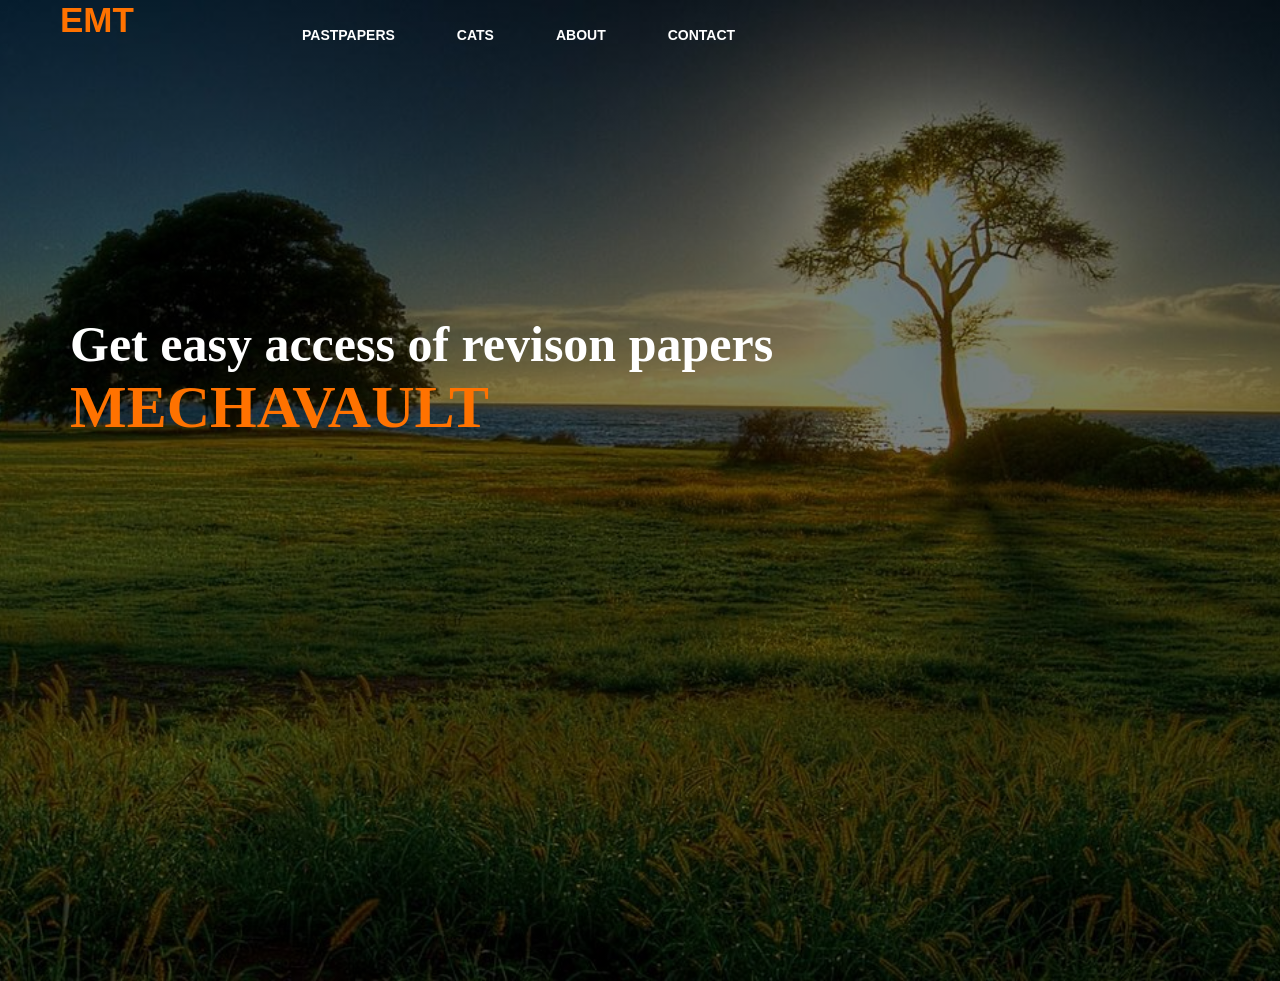
<file: index.html>
<!DOCTYPE html>
<html lang="en">
<head>
    <meta charset="UTF-8">
    <meta name="viewport" content="width=device-width, initial-scale=1.0">
    <title>HOME PAGE</title>
    <link rel="stylesheet" href="styles.css">
</head>
<body>
    <!--<header>
        <nav>
            <ul>
                <li><a href="#">Home</a></li>
                <li><a href="#">Cats</a></li>
                <li><a href="#">Past papers</a></li>
                <li><a href="#">About</a></li>
                <li><a href="#">Contact</a></li>
            </ul>
        </nav>
    </header>
    
    <main>
        <section class="hero">
            <h1>WELCOME TO MECHAVAULT</h1>
            <P>Get easy access of the past papers</P>
            <a href="#" class="btn">Get started</a>
        </section>

    </main>-->
    <div class="main">
        <div class="navbar">
            <div class="icon">
                <h2 class="logo">EMT</h2>
            </div>
            <div class="menu">
        <ul>
            <!--<li><a href="index.html">HOME</a></li>-->
             <li><a href="pastpapers.html">PASTPAPERS</a></li>
              <li><a href="cats.html">CATS</a></li>
               <li><a href="#">ABOUT</a></li>
                <li><a href="#">CONTACT</a></li>
        </ul>
    </div>
        <!--<div class="search">
            <input class="srch" type="search" name="" placeholder="Type To Text">
            <a href="#"><button class="btn">Search</button></a>
        </div>-->
        </div>
        <div class="content">
            <h1>Get easy access of revison papers<br><span>MECHAVAULT</span></h1>
        </div>
    </div>
    
    
</body>
</html>
</file>
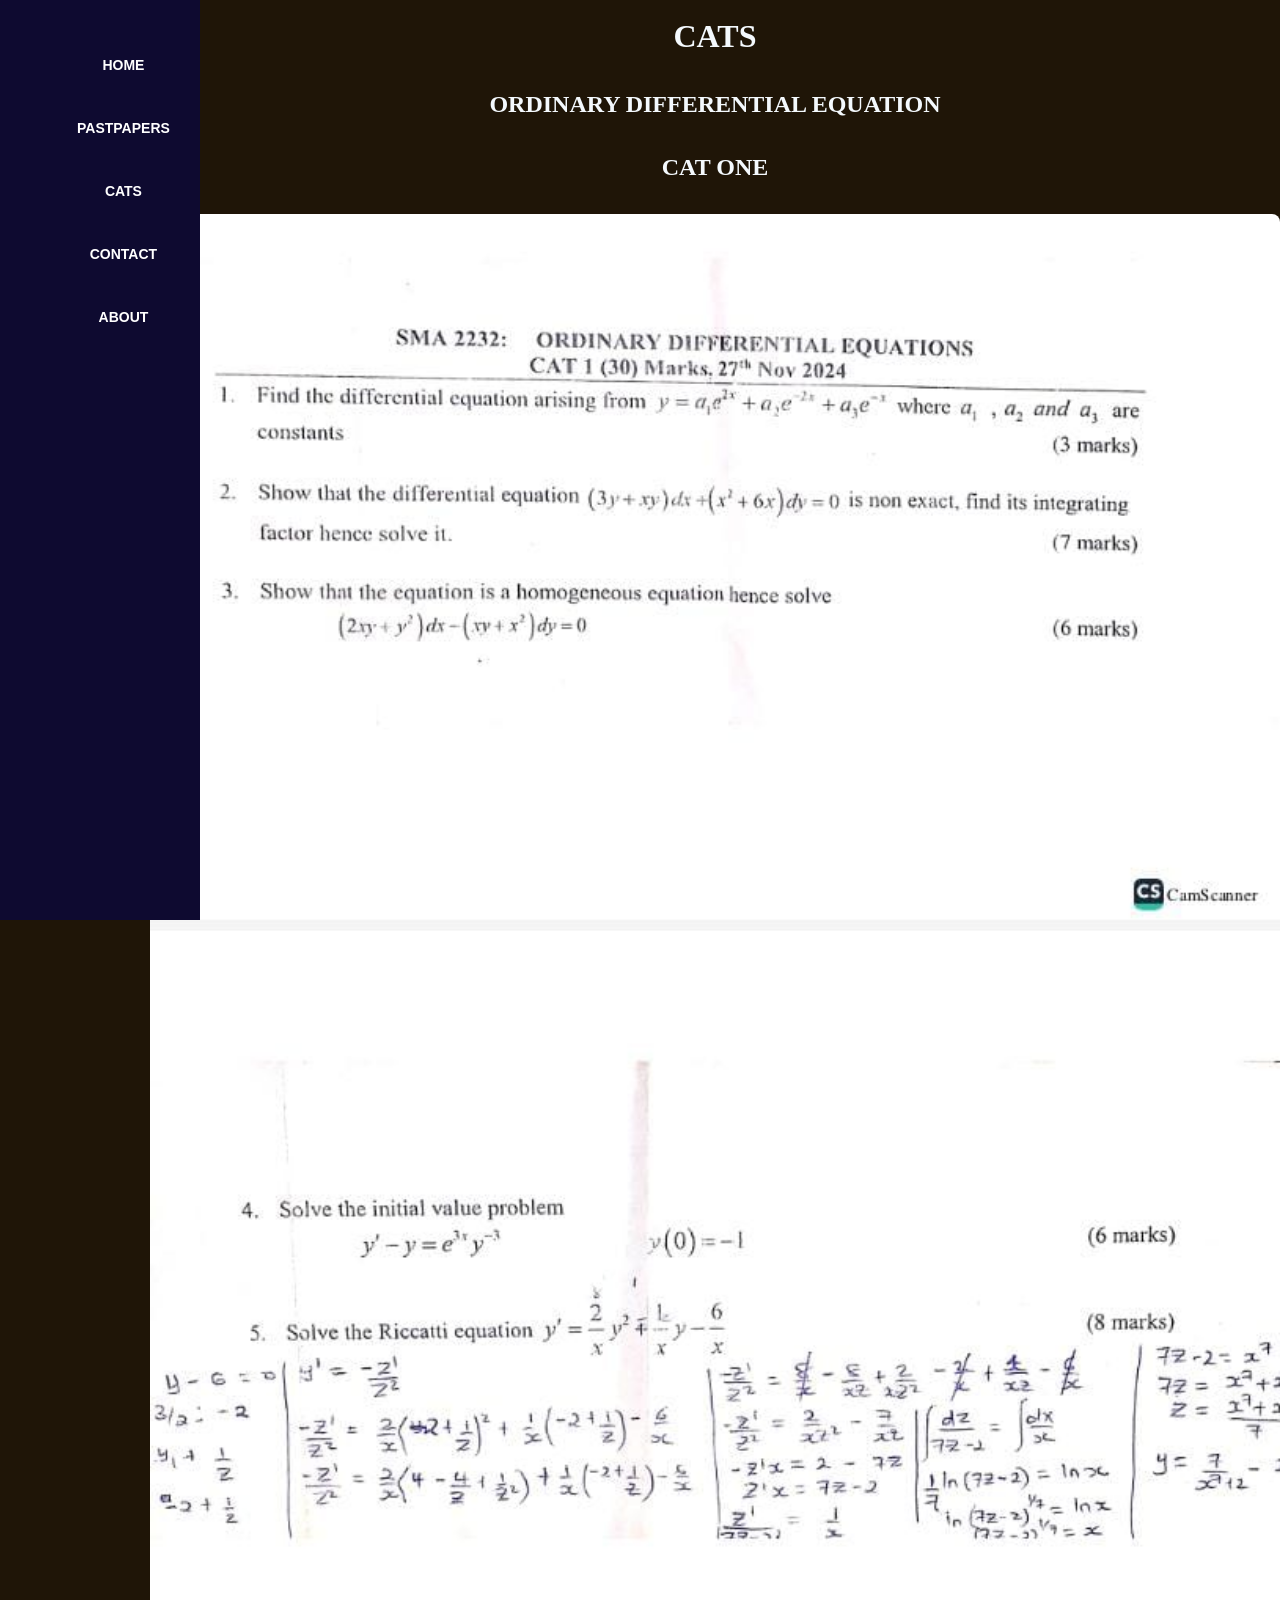
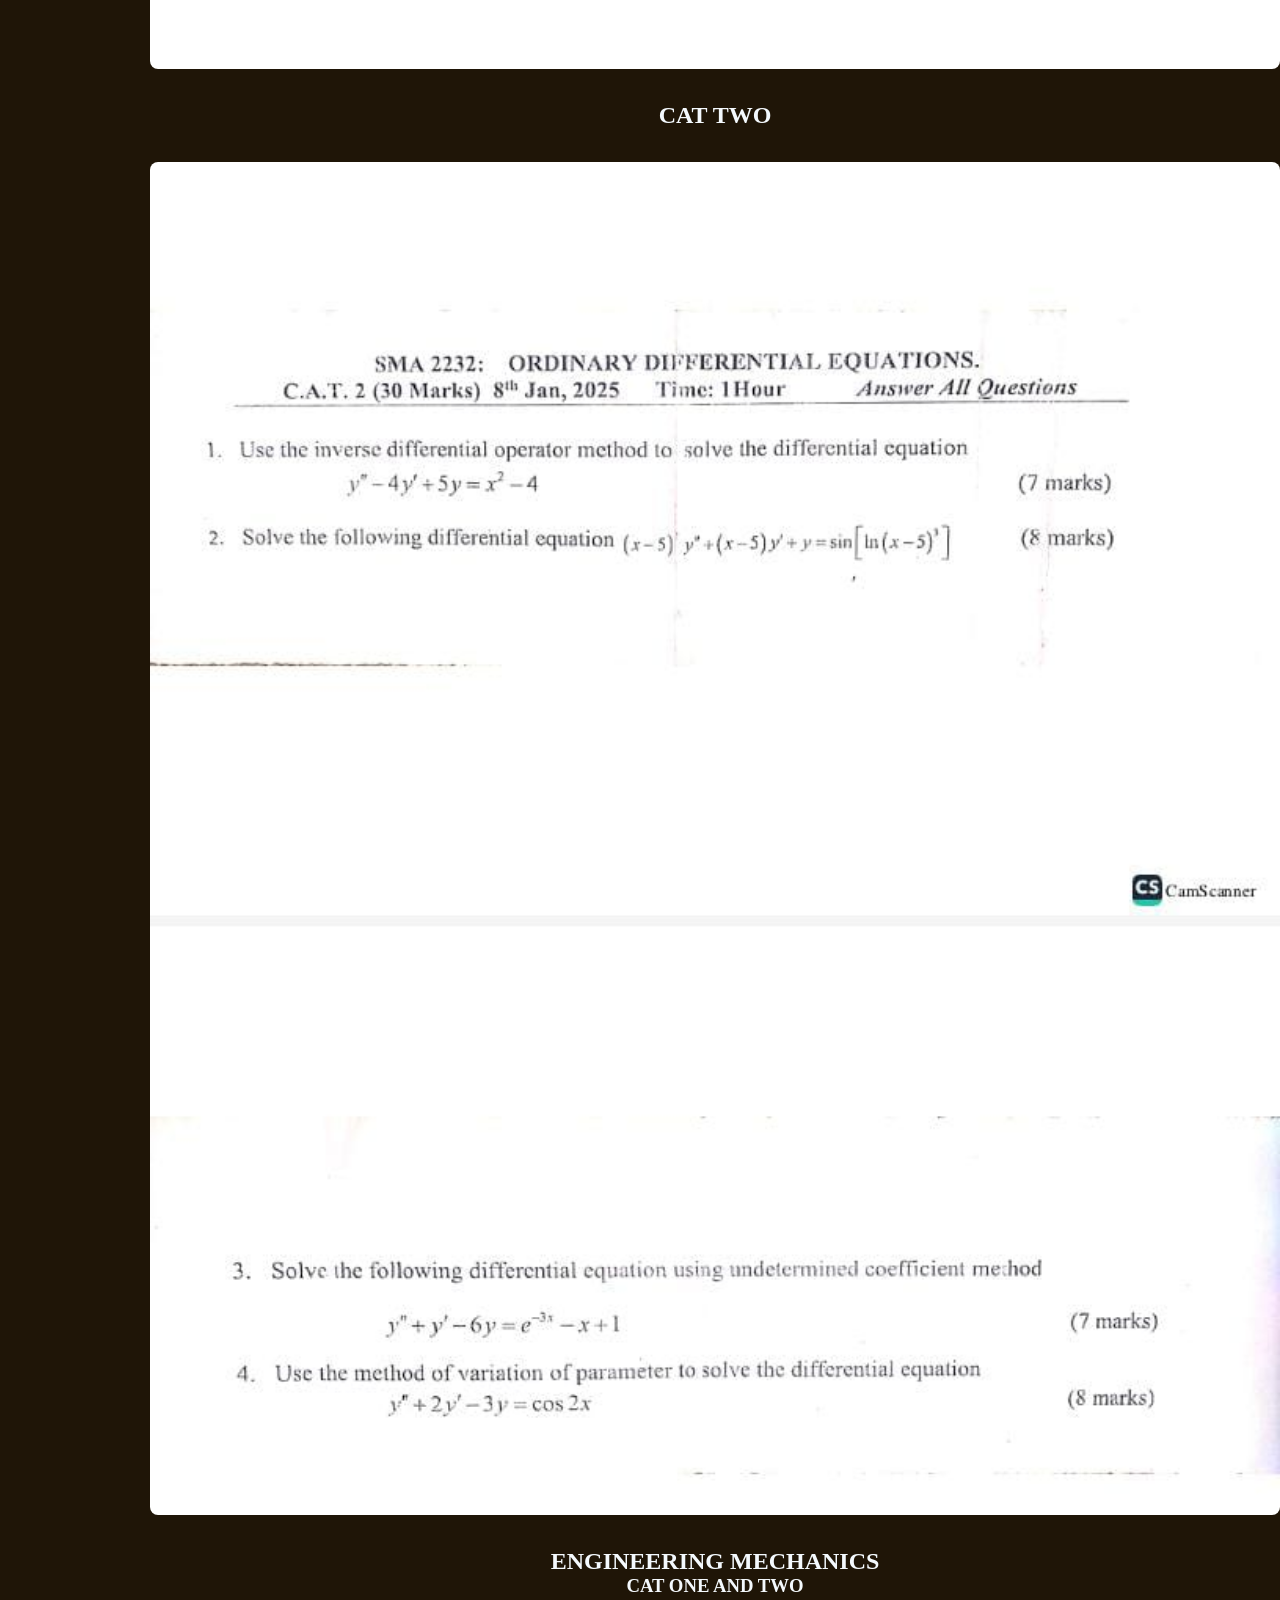
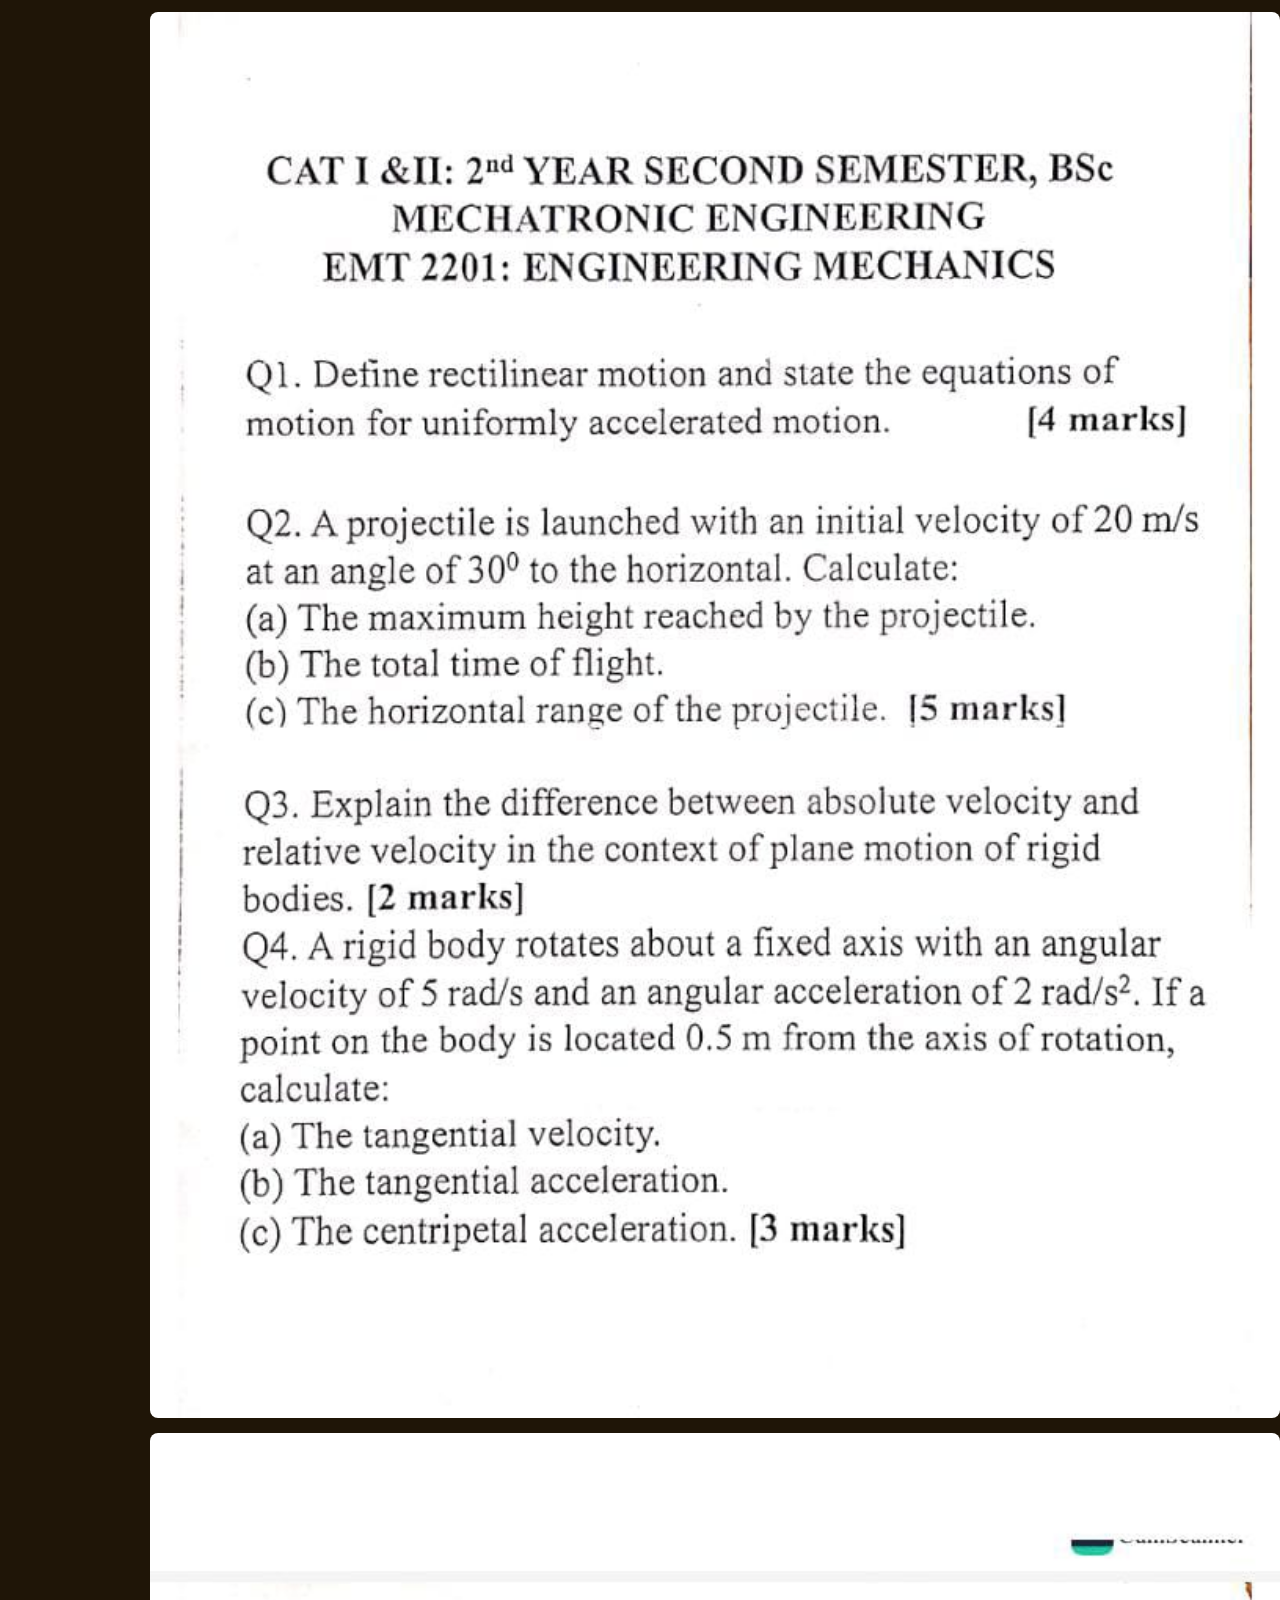
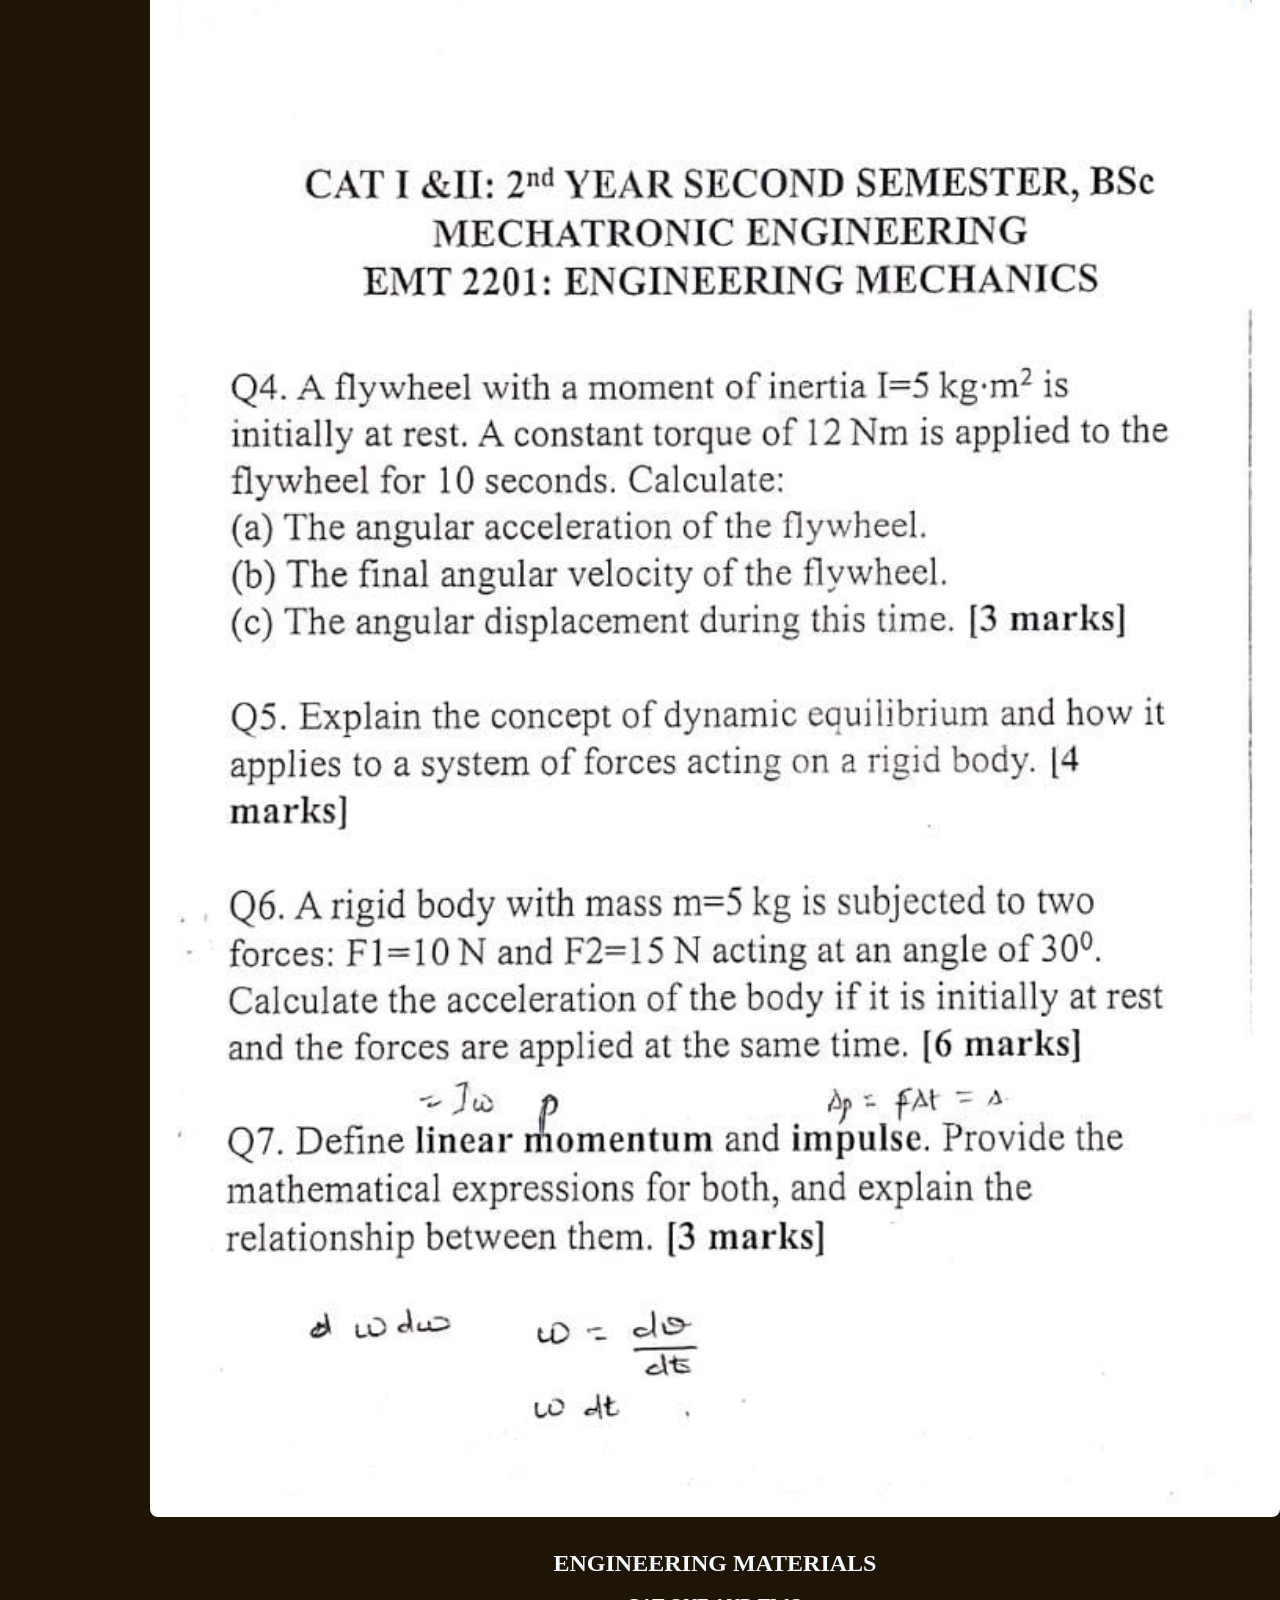
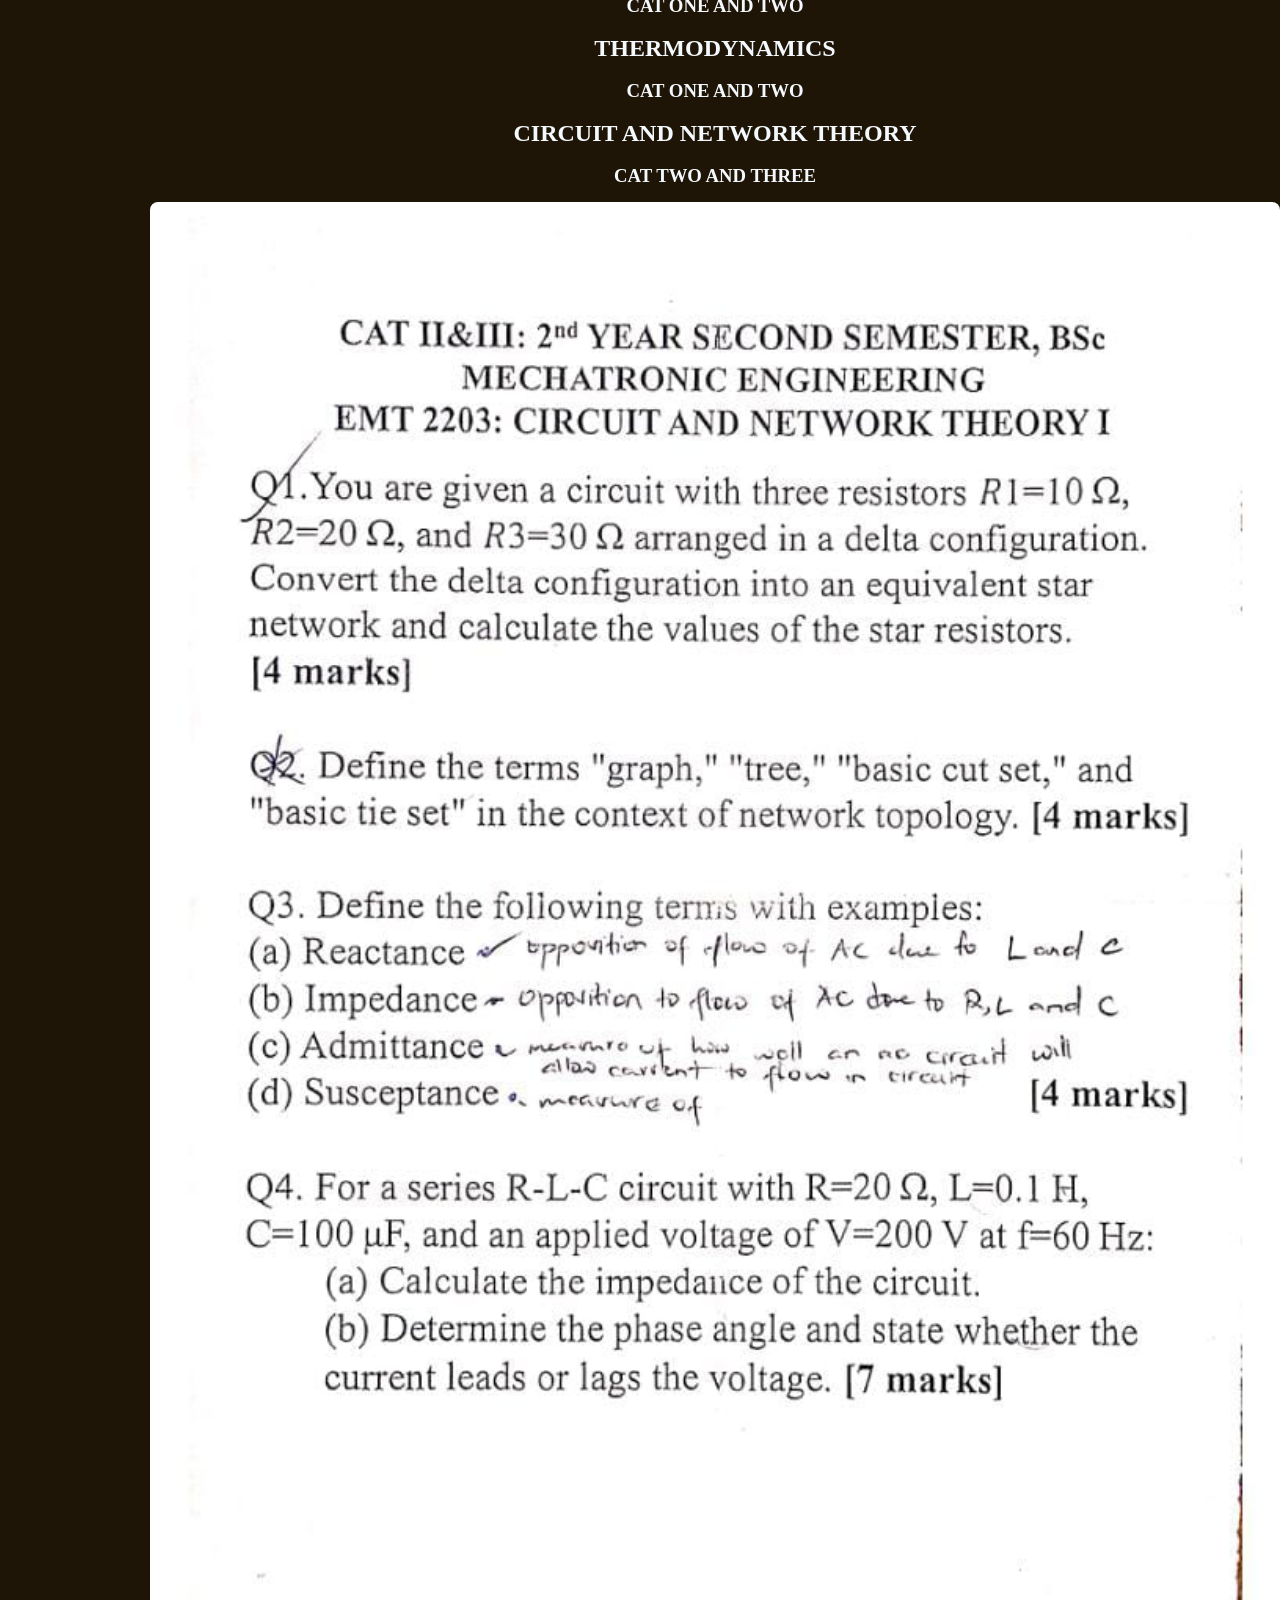
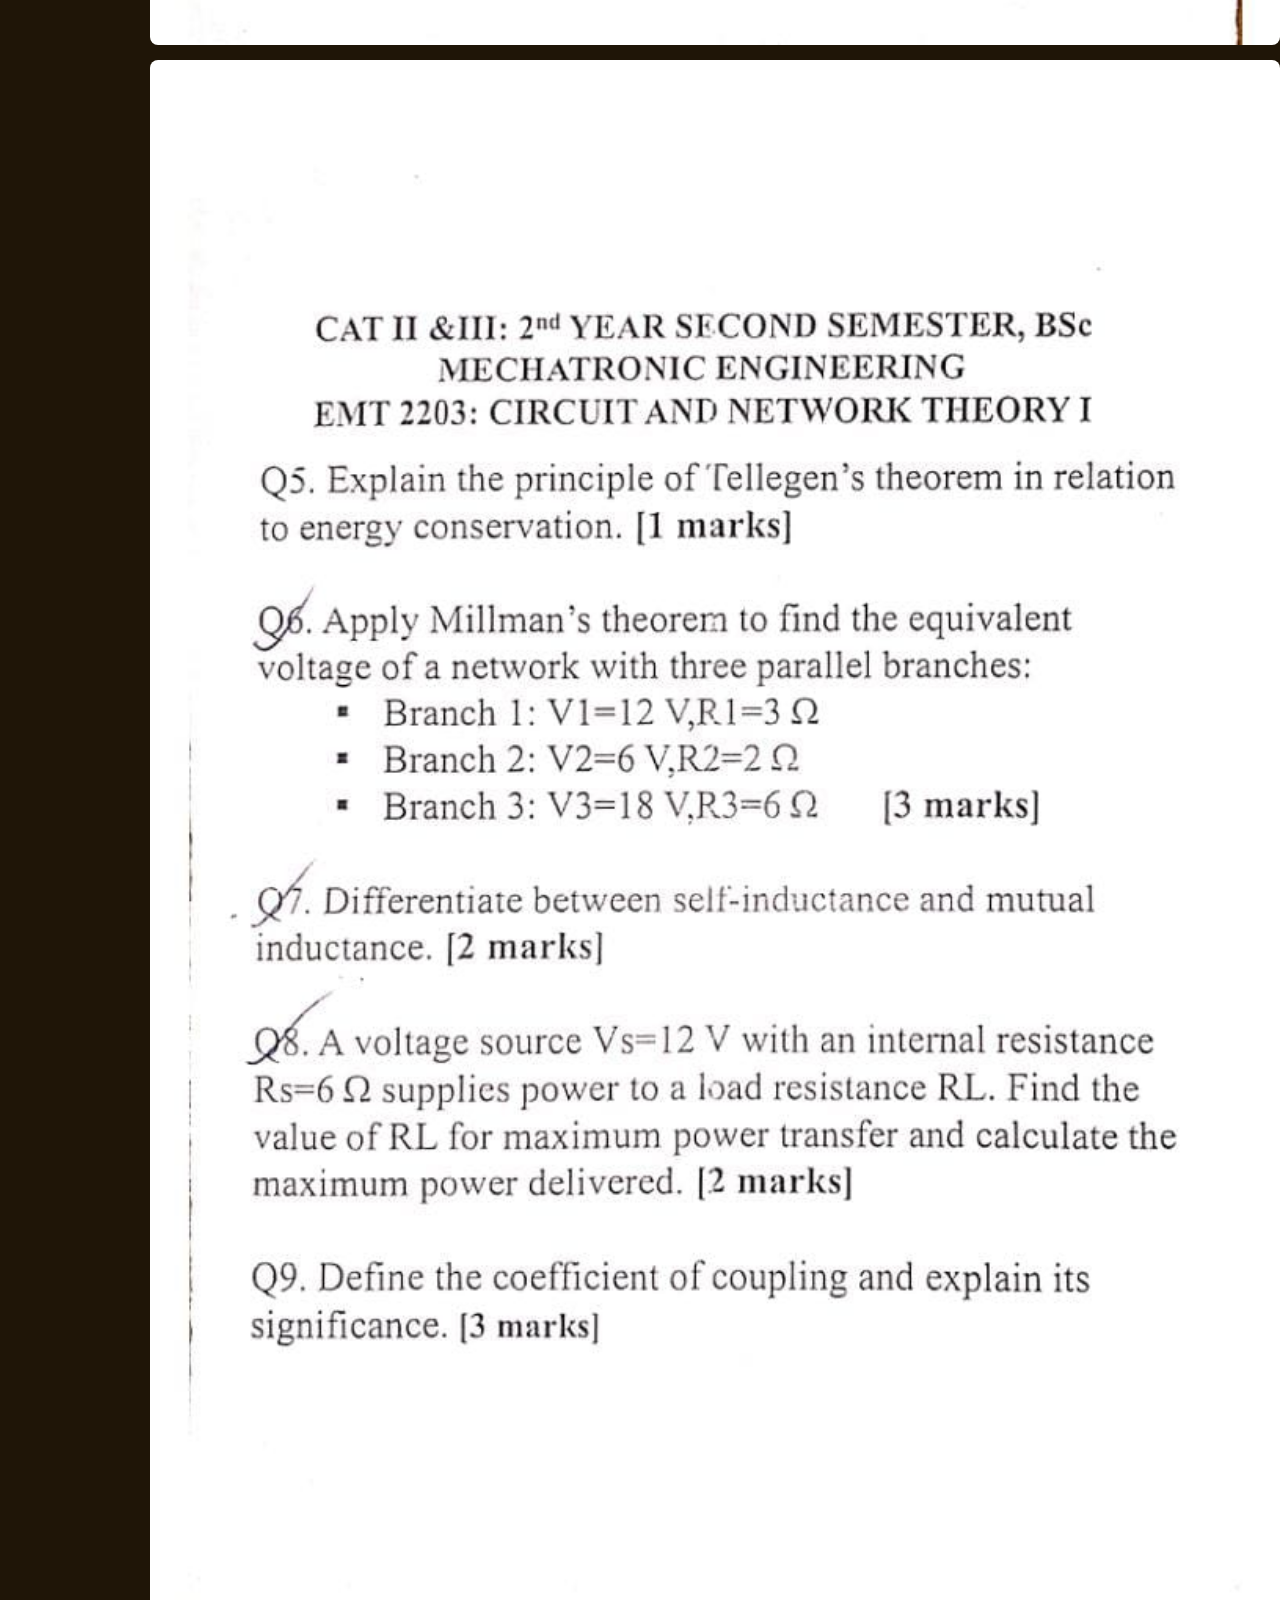
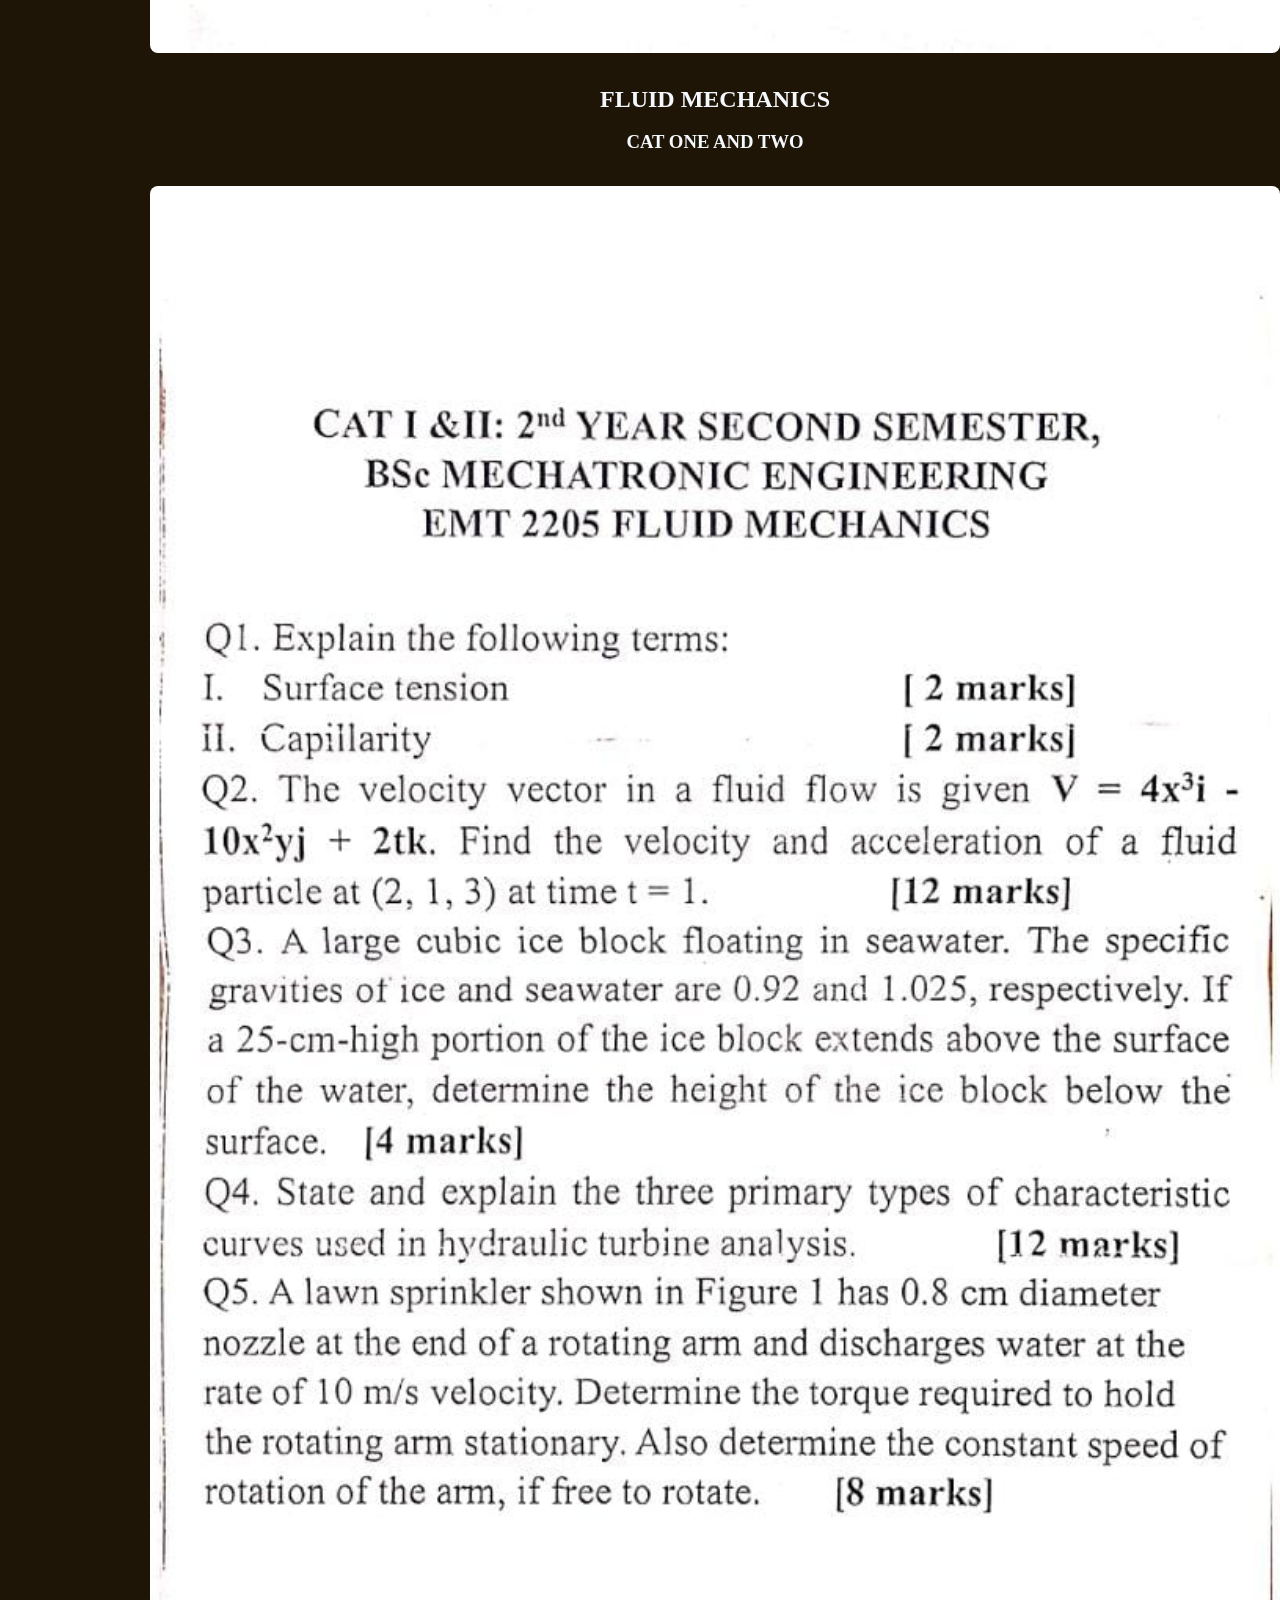
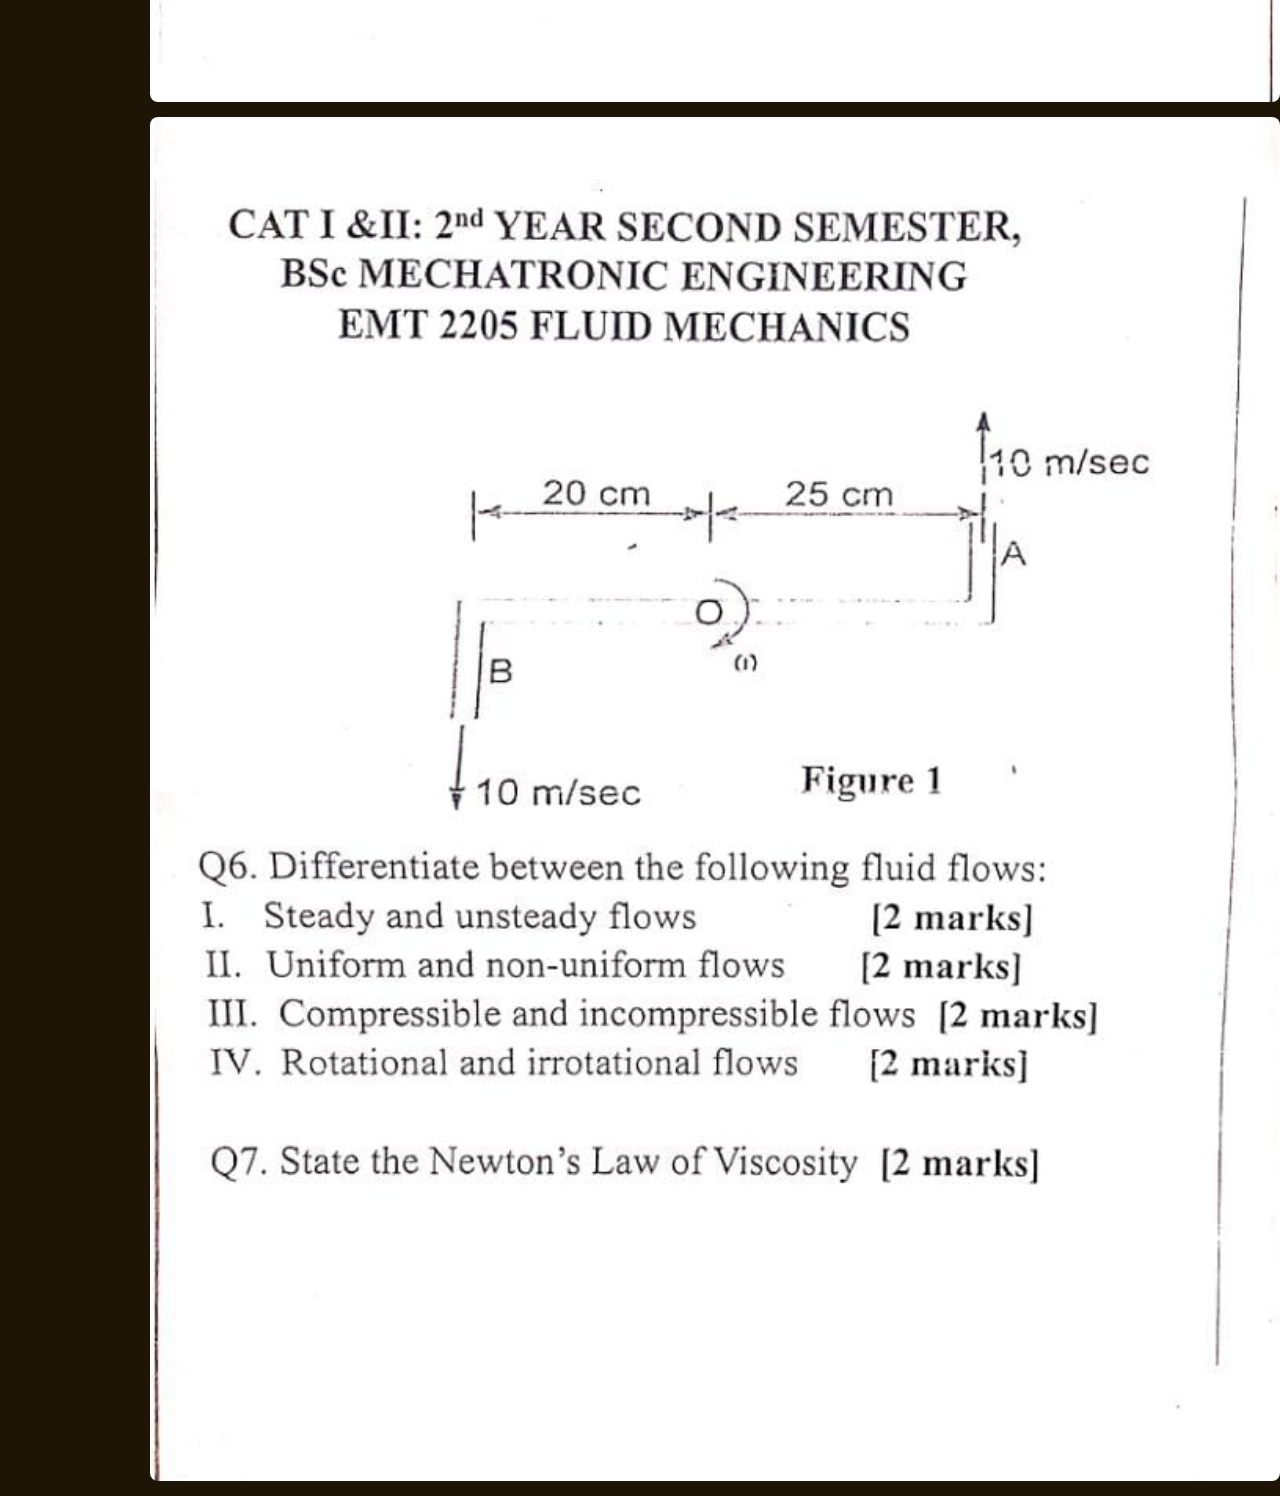
<file: cats.html>
<!DOCTYPE html>
<html lang="en">
<head>
    <meta charset="UTF-8">
    <meta name="viewport" content="width=device-width, initial-scale=1.0">
    <title>CATS</title>
     <link rel="stylesheet" href="styles.css">
</head>
<body id="cats">

     <nav>
        <ul>
            <li><a href="index.html">HOME</a></li>
            <li><a href="pastpapers.html">PASTPAPERS</a></li>
            <li><a href="cats.html">CATS</a></li>
            <li><a href="#">CONTACT</a></li>
            <li><a href="#">ABOUT</a></li>
        </ul>
    </nav>
    
           <br><h1>CATS</h1><br>
           <br><h2>ORDINARY DIFFERENTIAL EQUATION</h2><BR>
            <BR> <H2>CAT ONE</H2><BR>

            <img src="ODECT1.jpg" height="1700" width="1700" alt="ODECT1" title="usitense">
            <BR><H2>CAT TWO</H2><BR>
             <img src="ODECT2.jpg" height="1700" width="1700" alt="ODECT2" title="usitense">

             <BR><H2>ENGINEERING MECHANICS</H2>
                <H3>CAT ONE AND TWO</H3>
                <img src="ENGMECHCT1&2.jpg" height="1500" width="1500" alt="ENGMECHCT1" title="usitense">
                <img src="ENGMECHCT1&2C.jpg" height="1500" width="1500" alt="ENGMECHCT1" title="usitense">

                <BR><H2>ENGINEERING MATERIALS</H2>
                    <BR><H3>CAT ONE AND TWO</H3>

                        <BR><H2>THERMODYNAMICS</H2>
                            <BR><H3>CAT ONE AND TWO</H3>

                                <BR><H2>CIRCUIT AND NETWORK THEORY</H2>
                                    <BR><H3>CAT TWO AND THREE </H3>
                                        <img src="CNTCT2&3.jpg" height="1700" width="1700" alt="CNTCT2" title="usitense">
                                        <img src="CNTCT2&3C.jpg" height="1700" width="1700" alt="CNTCT2" title="usitense">



                                        <BR><H2>FLUID MECHANICS</H2>
                                            <BR><H3>CAT ONE AND TWO</H3><BR>
                                                    <img src="FLDCT1&2.jpg" height="1700" width="1700" alt="FLDCT1" title="usitense">
                                                    <img src="FLDCT1&2C.jpg" height="1700" width="1700" alt="FLDCT1" title="usitense">









    
</body>
</html>
</file>
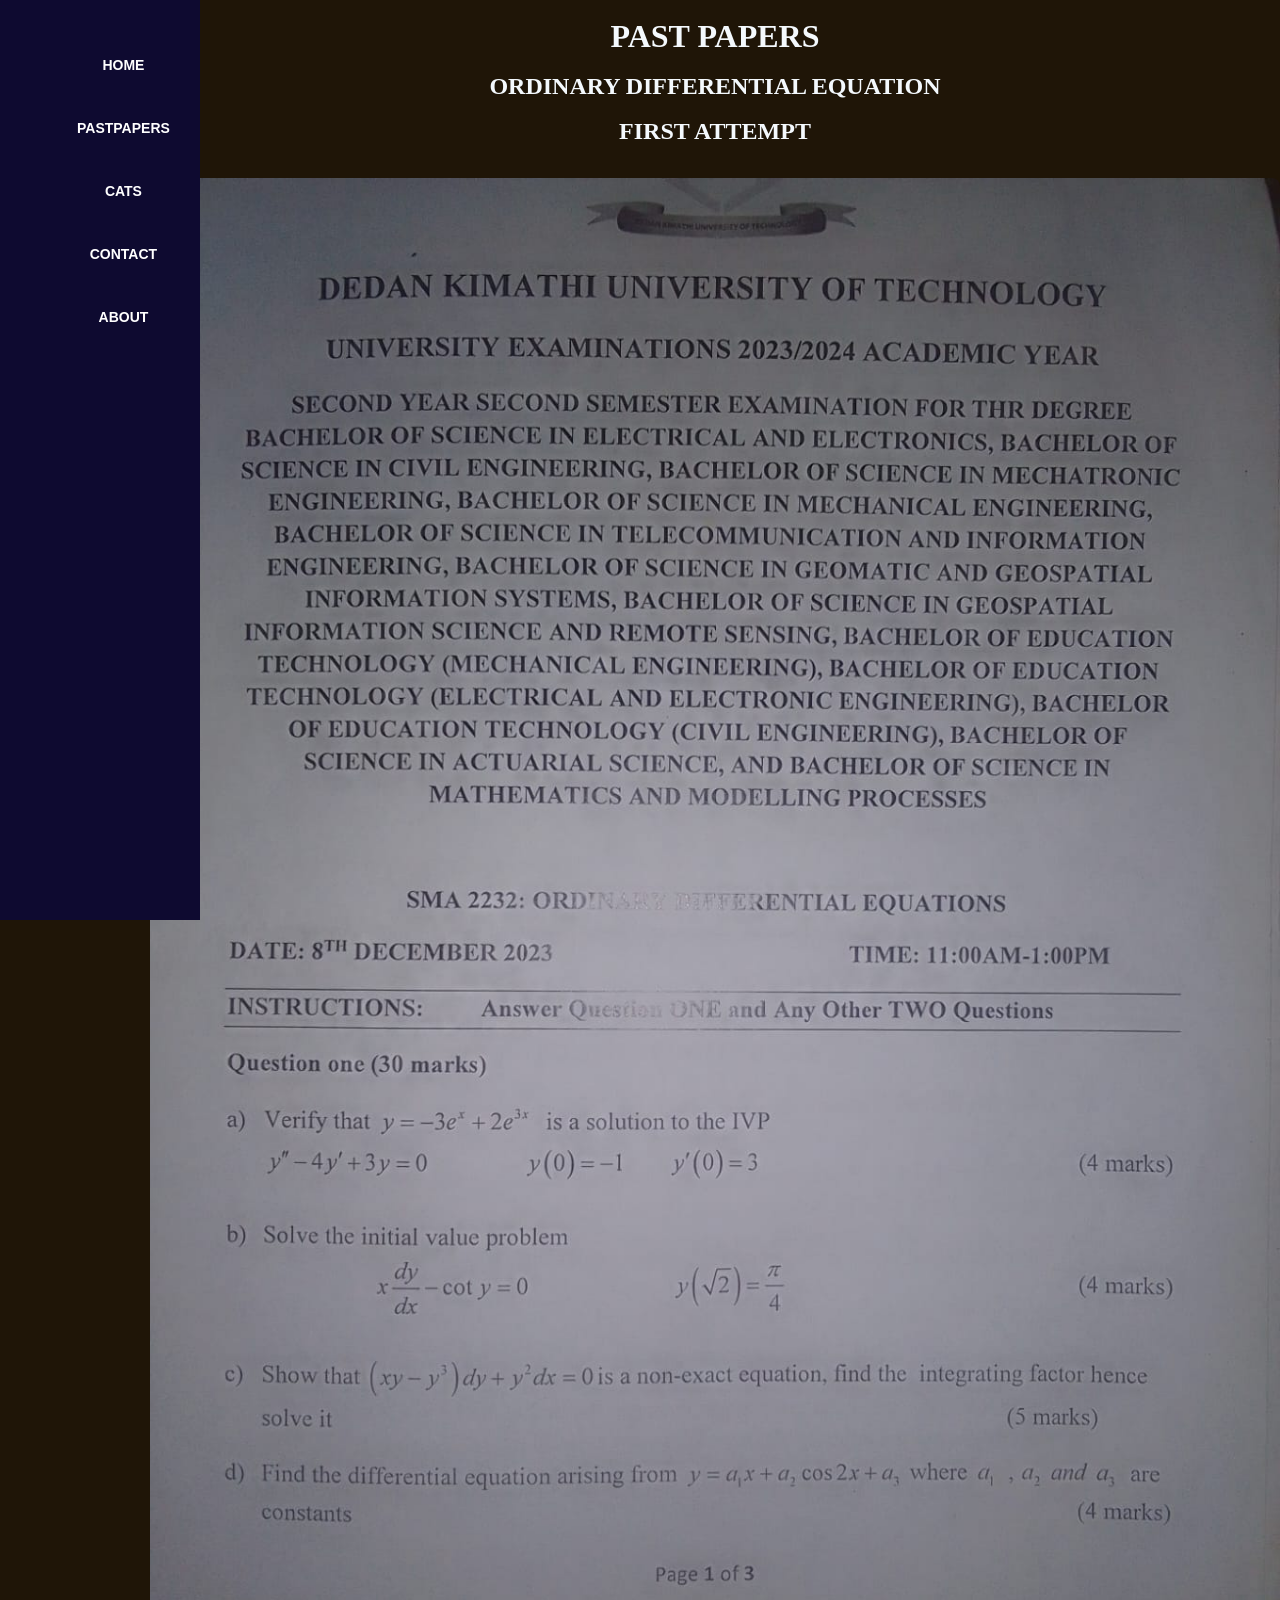
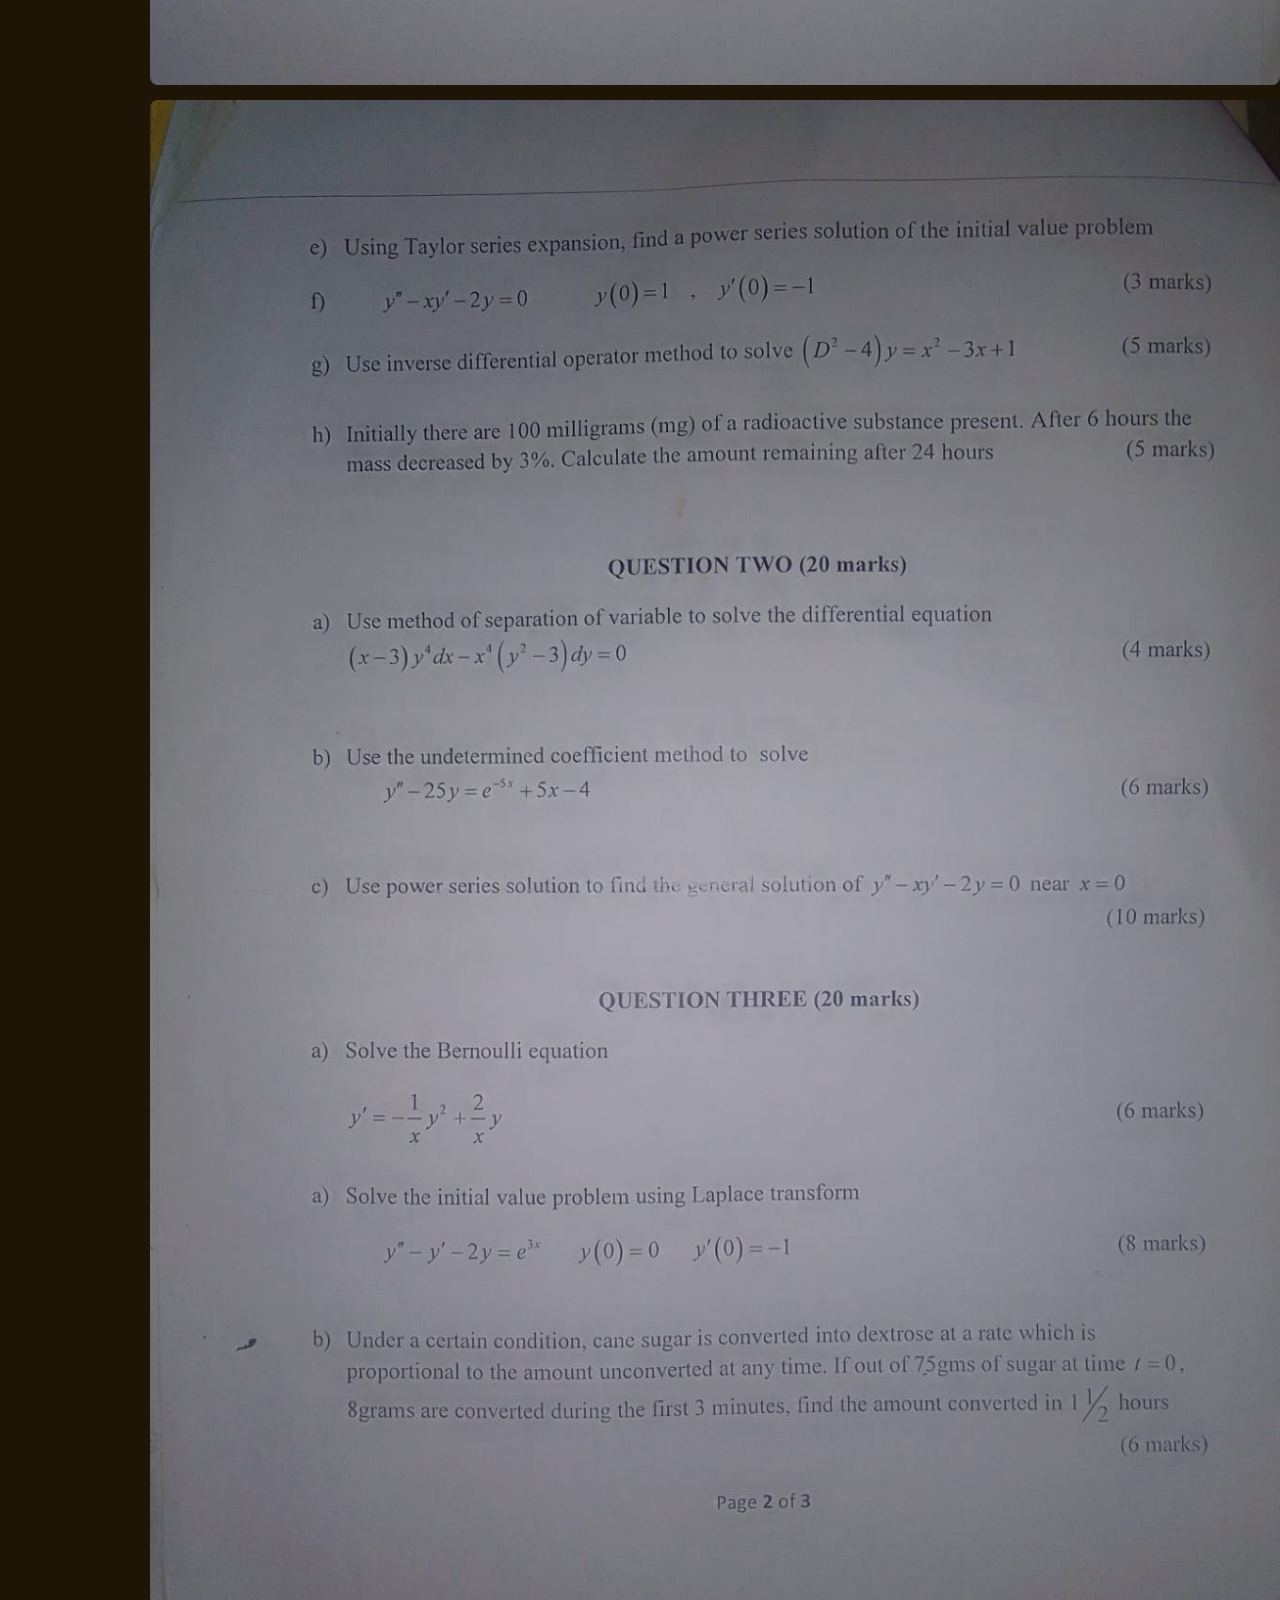
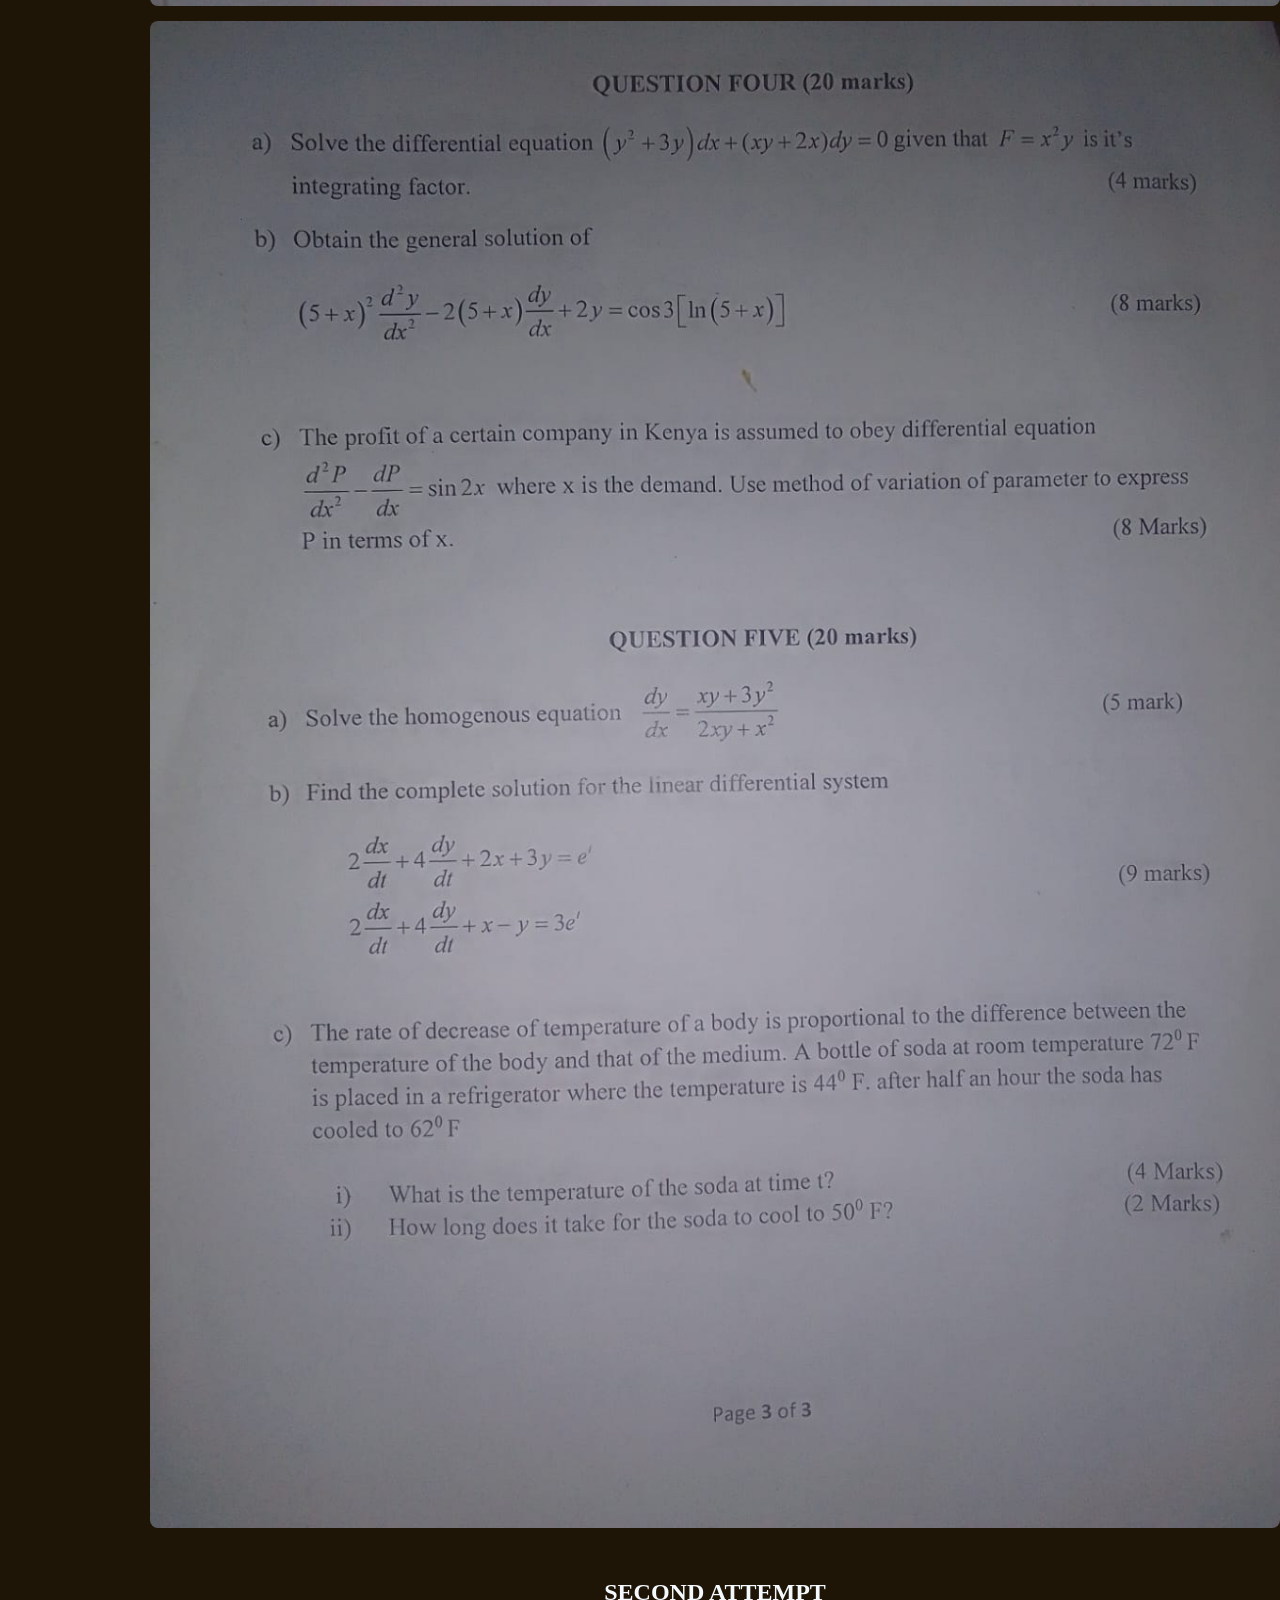
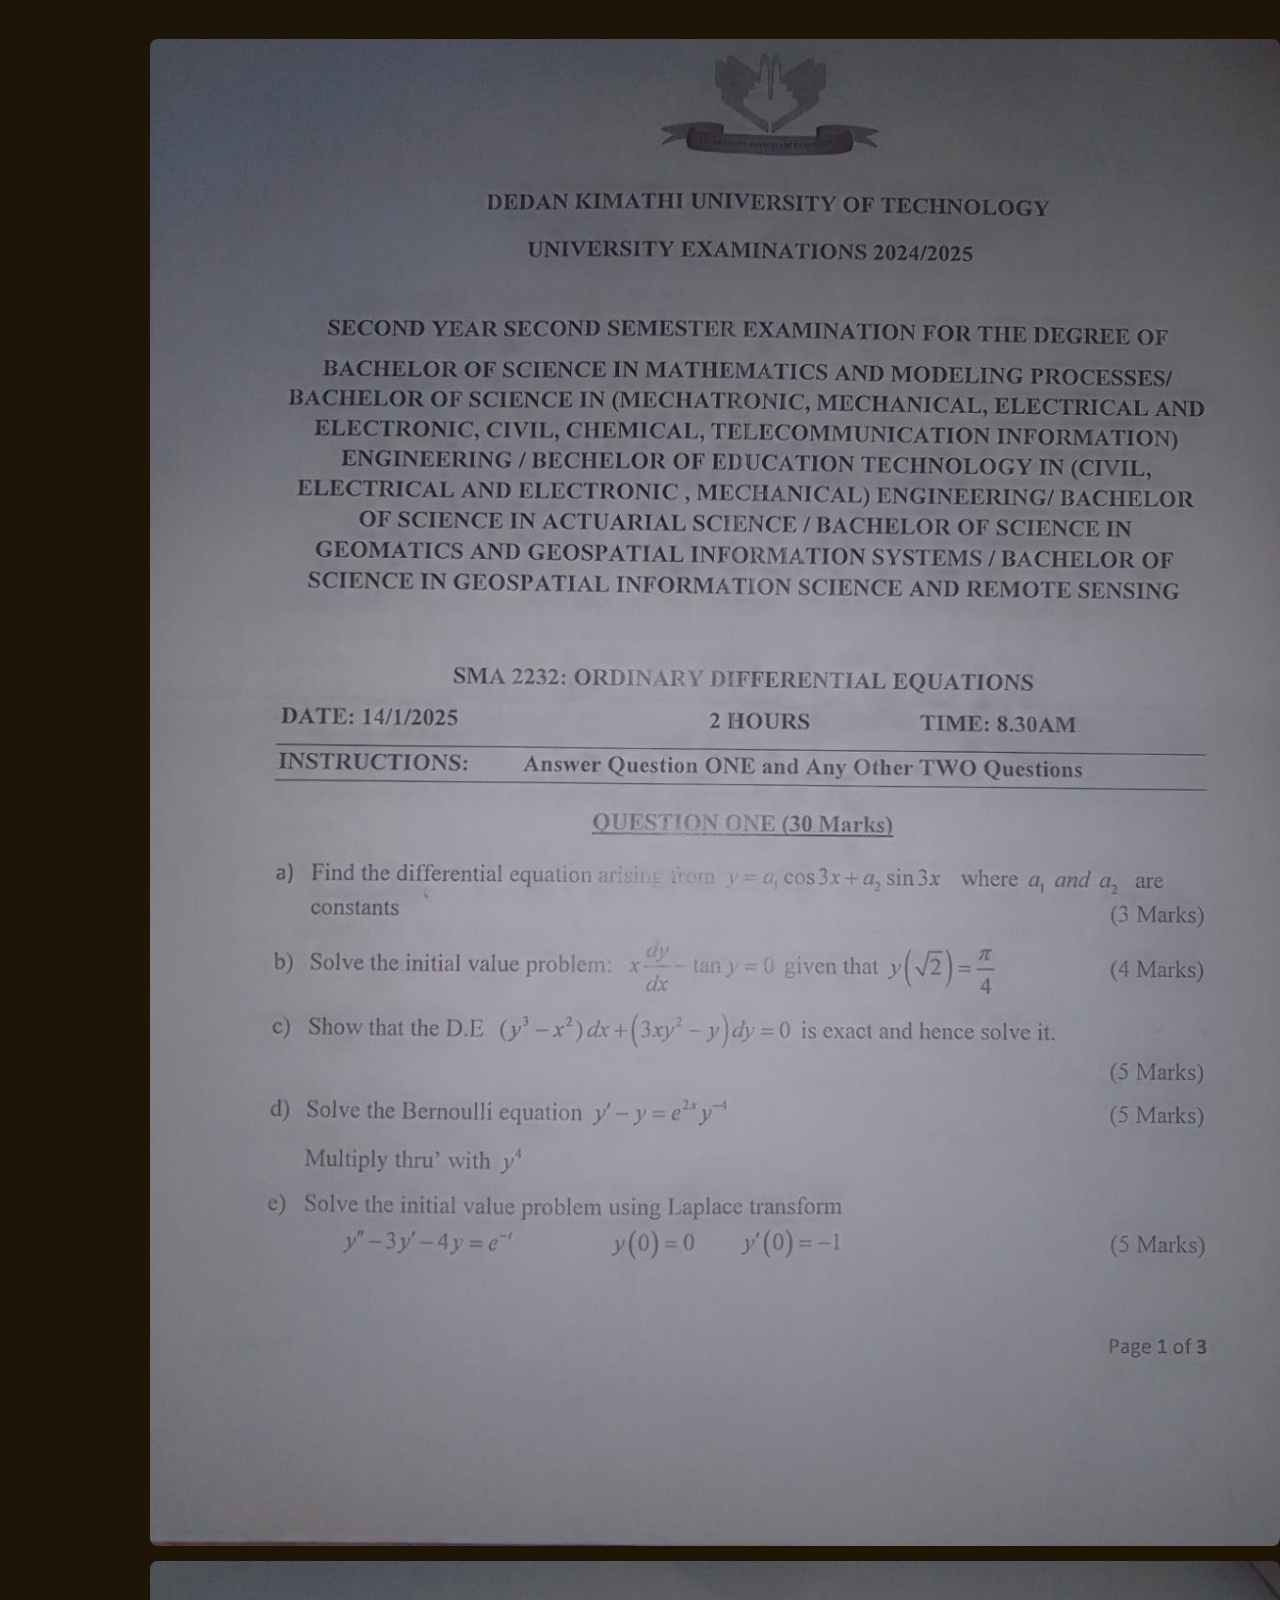
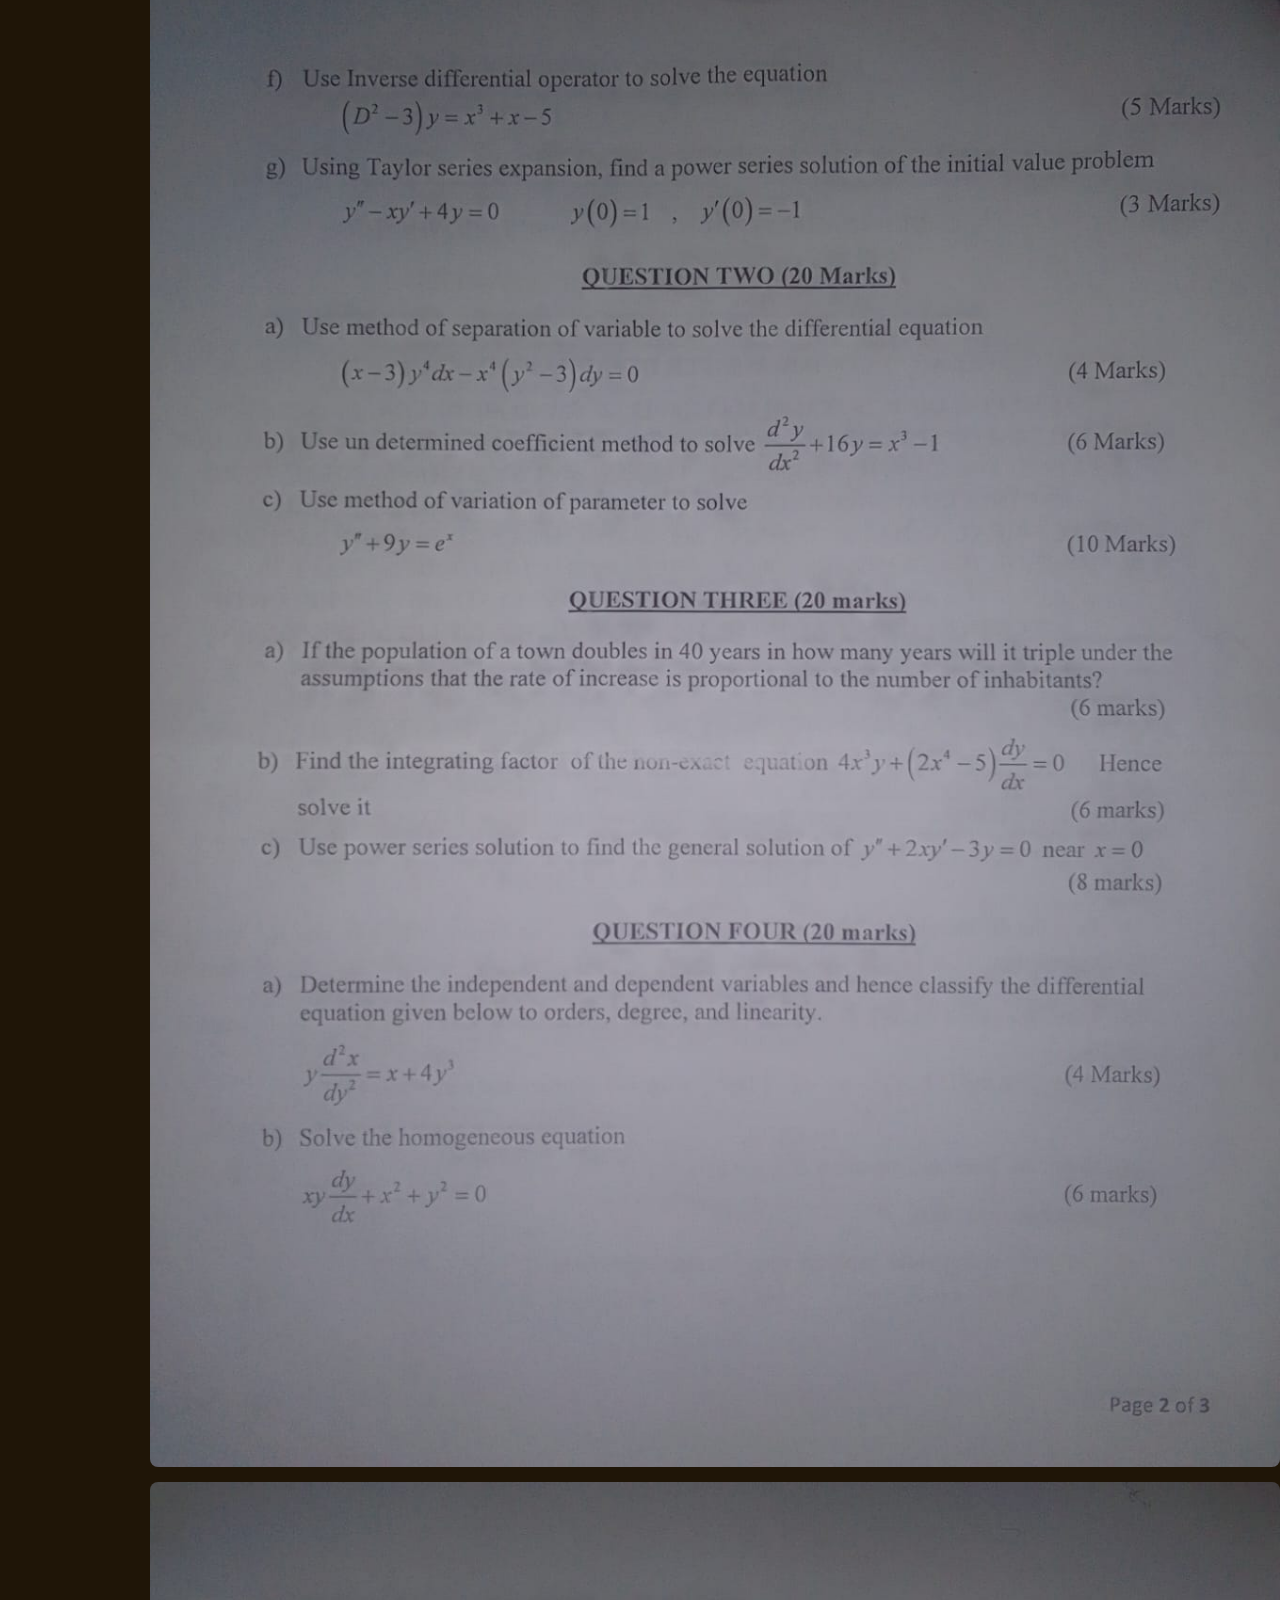
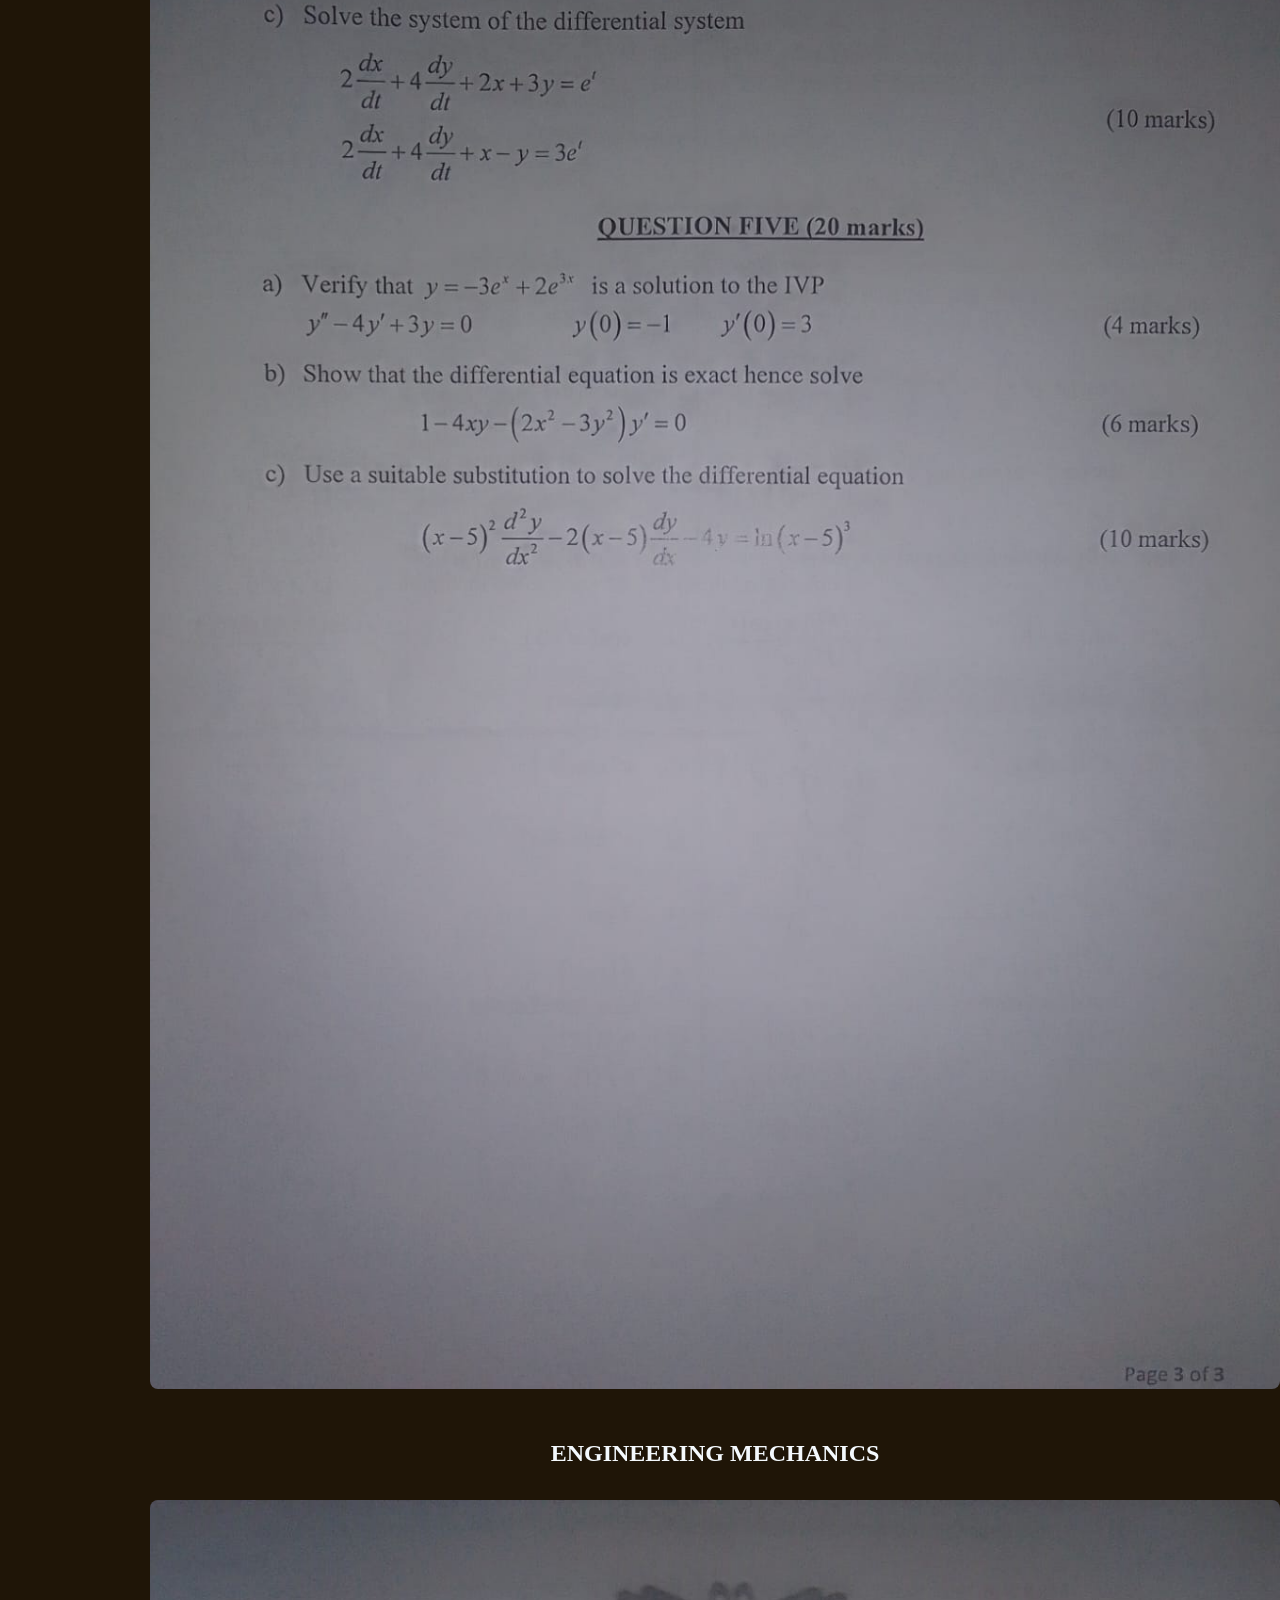
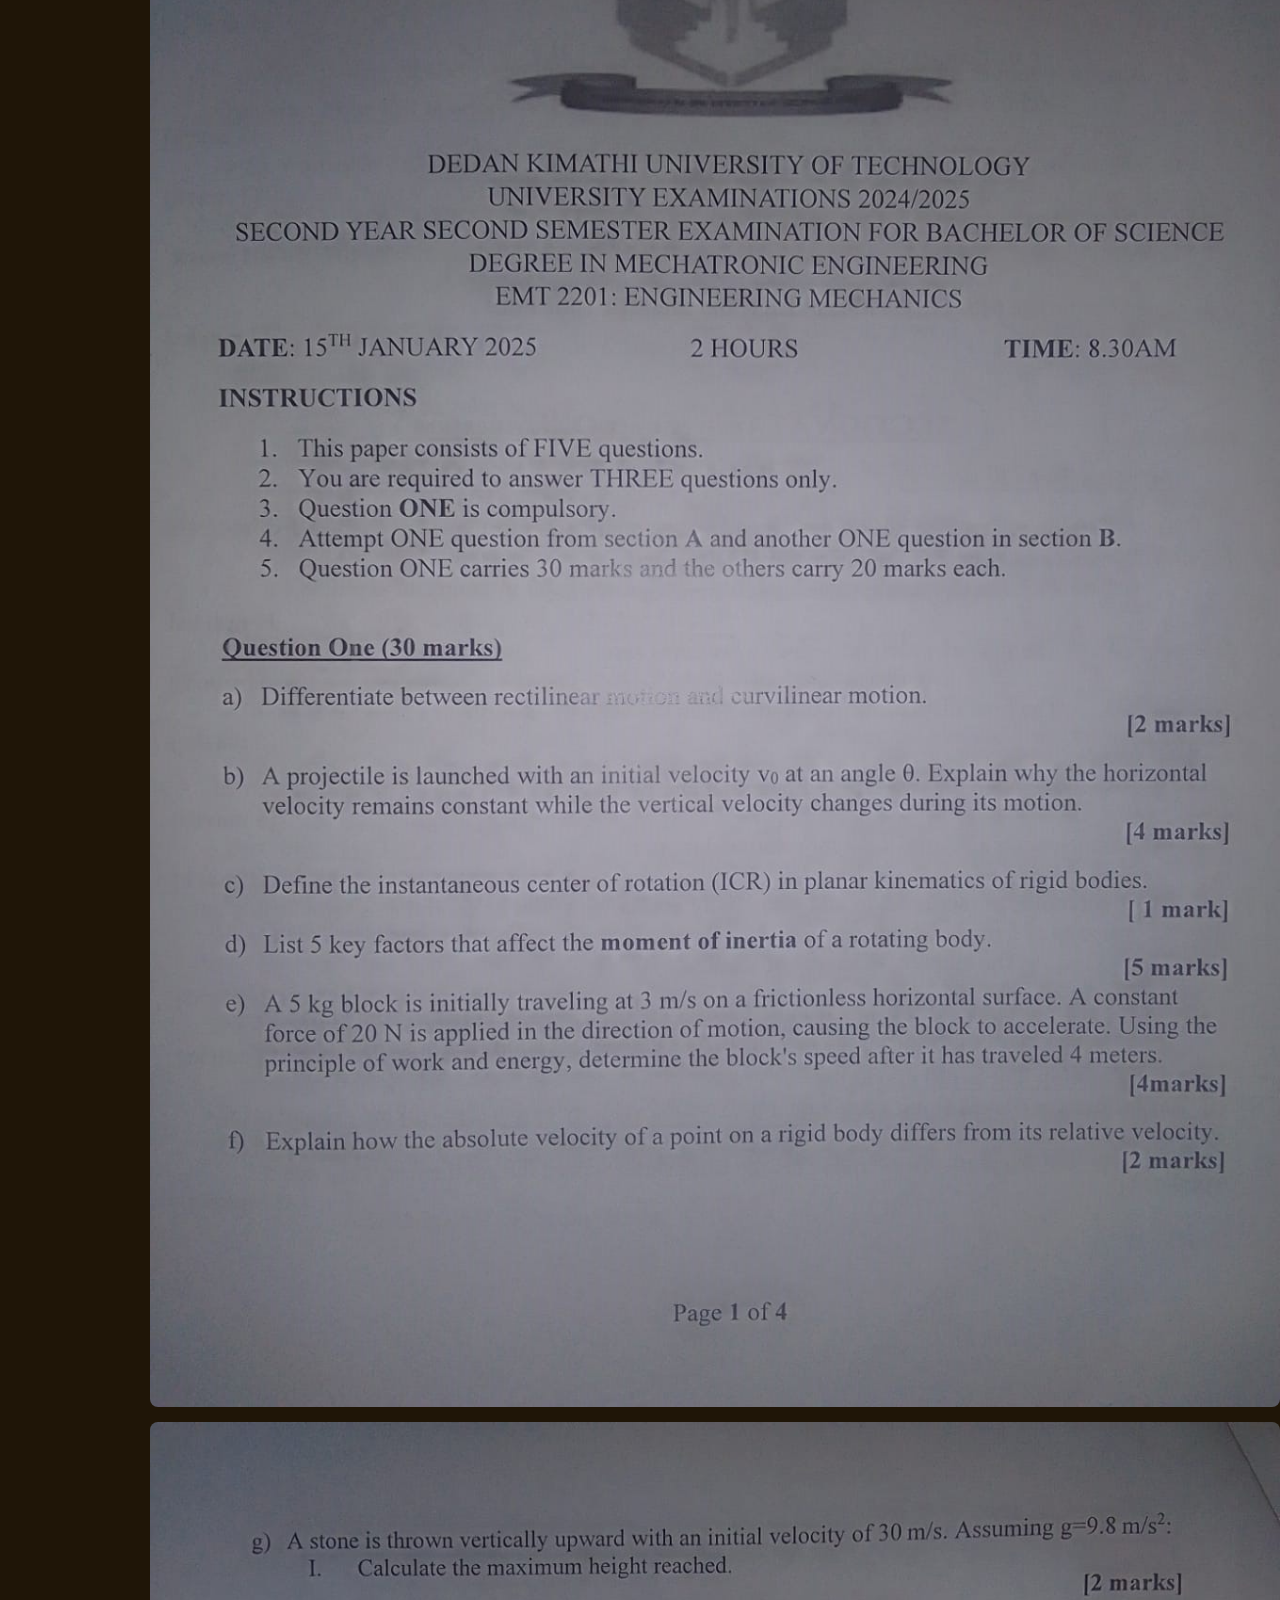
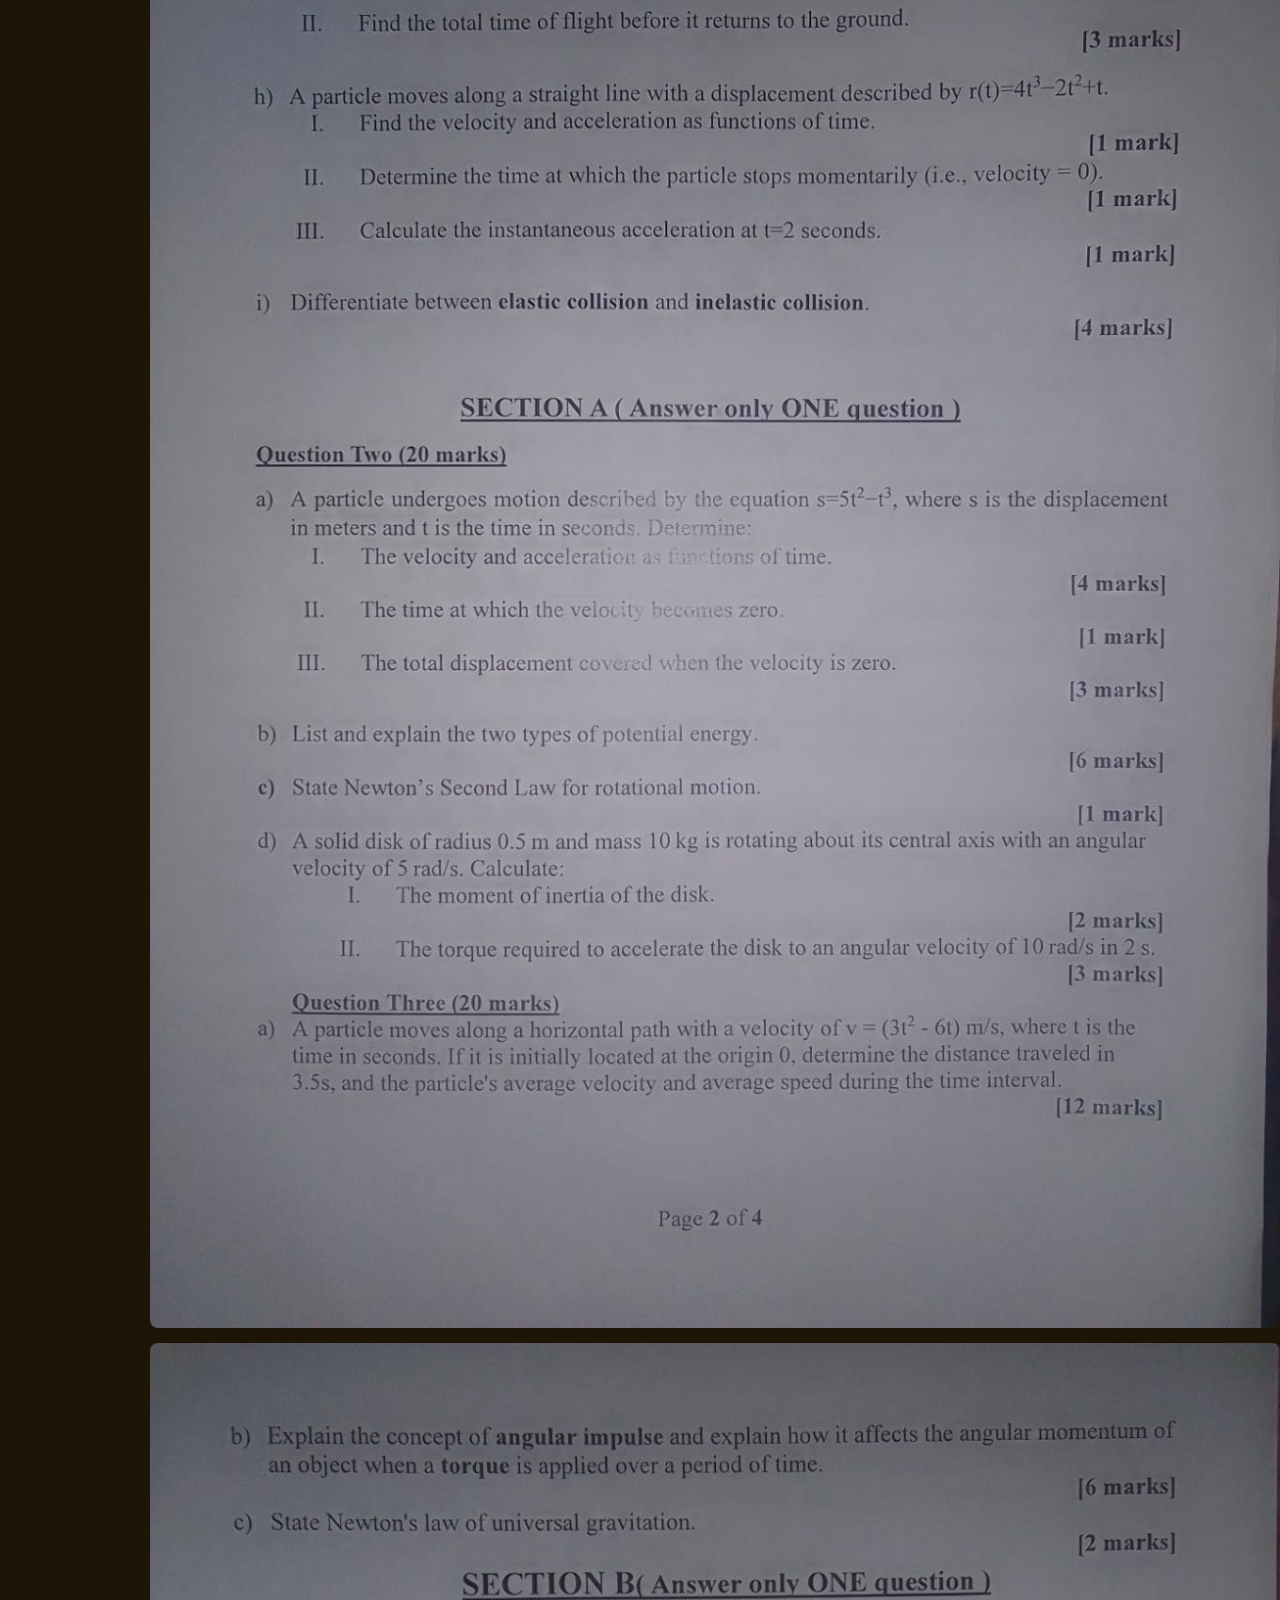
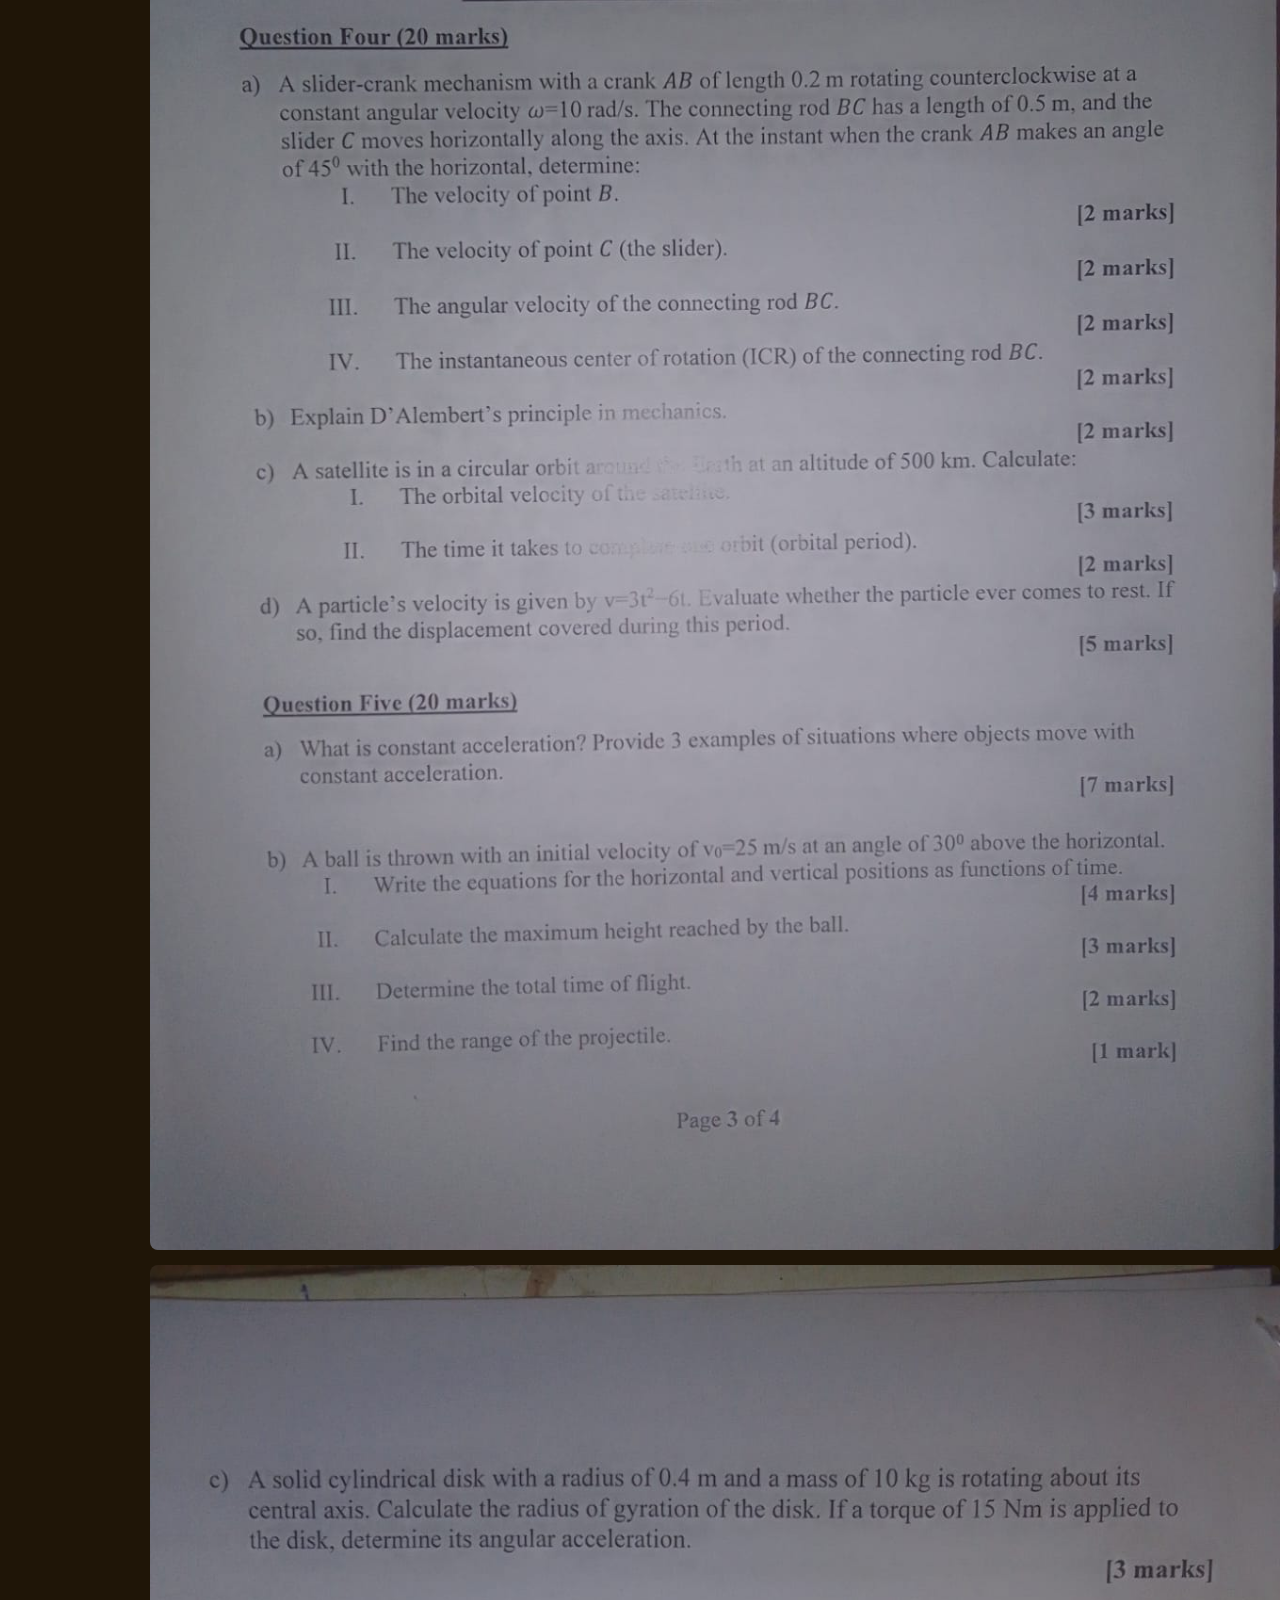
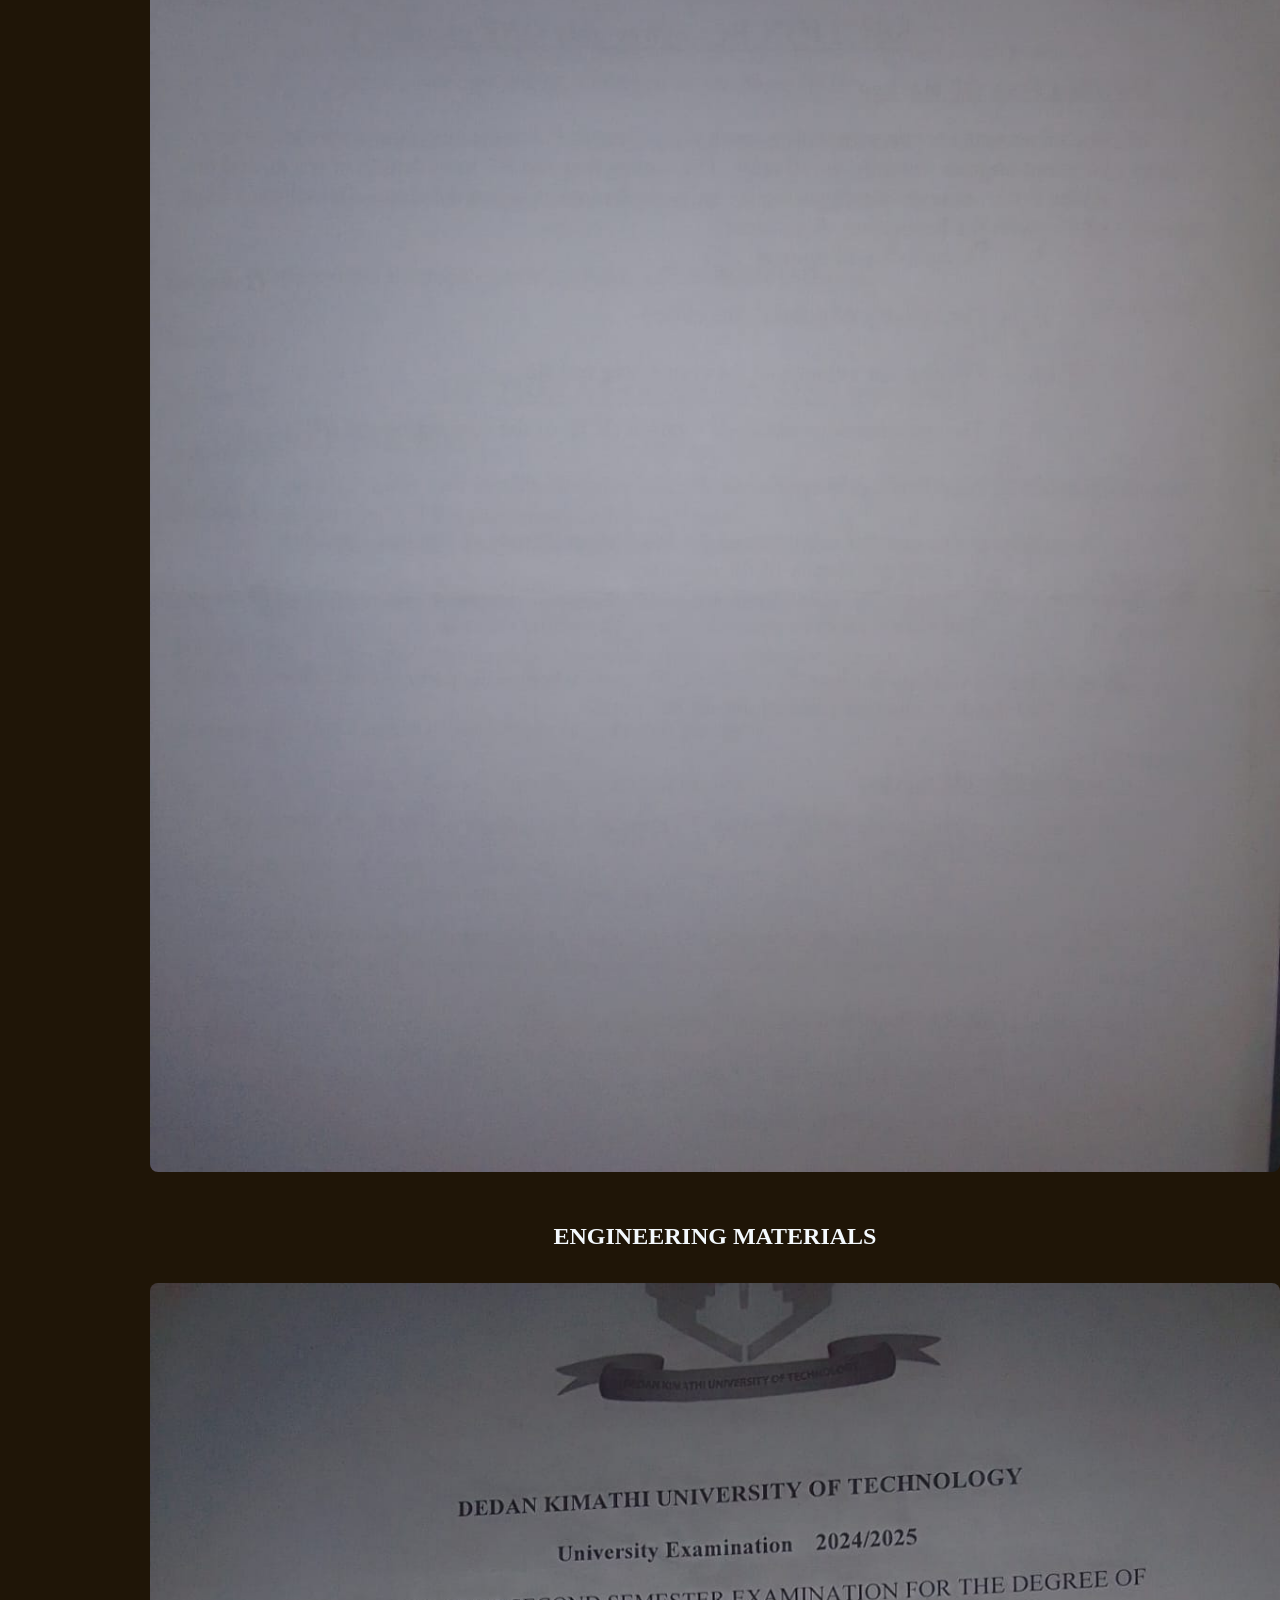
<file: pastpapers.html>
<!DOCTYPE html>
<html lang="en">
<head>
    <meta charset="UTF-8">
    <meta name="viewport" content="width=device-width, initial-scale=1.0">
    <title>PAST PAPERS</title>
    <link rel="stylesheet" href="styles.css">
</head>
<body id="pastpapers">
    
    <nav>
        <ul>
            <li><a href="index.html">HOME</a></li>
            <li><a href="pastpapers.html">PASTPAPERS</a></li>
            <li><a href="cats.html">CATS</a></li>
            <li><a href="#">CONTACT</a></li>
            <li><a href="#">ABOUT</a></li>
        </ul>
    </nav>


    <br><h1>PAST PAPERS</h1><br>
    <h2>ORDINARY DIFFERENTIAL EQUATION</h2><br>
    <H2>FIRST ATTEMPT</H2><br>
    <img src="ODEpage1.jpg" height="1500" width="1500" alt="odepg1" title="usitense">
    <img src="ODEpage2.jpg" height="1500" width="1500" alt="odepg2" title="usitense">
    <img src="ODEpage3.jpg" height="1500" width="1500" alt="odepg3" title="usitense">
     
    <br><br><H2>SECOND ATTEMPT</H2><br>
    <img src="OD2E1.jpg" height="1500" width="1500" alt="OD2E1" title="usitense">
     <img src="OD2E2.jpg" height="1500" width="1500" alt="OD2E2" title="usitense">
      <img src="OD2E3.jpg" height="1500" width="1500" alt="OD2E3" title="usitense">
    
    <br><br><h2>ENGINEERING MECHANICS</h2><br>
    <img src="ENGMECH1.jpg" height="1700" width="1700" alt="ENGMECH1" title="usitense">
    <img src="ENGMECH2.jpg" height="1700" width="1700" alt="ENGMECH2" title="usitense">
   <img src="ENGMECH3.jpg" height="1700" width="1700" alt="ENGMECH3" title="usitense">
   <img src="ENGMECH4.jpg" height="1700" width="1700" alt="ENGMECH4" title="usitense">
   
   <br><br><h2>ENGINEERING MATERIALS</h2><br>
   <img src="ENGMAT1.jpg" height="1700" width="1700" alt="ENGMAT1" title="usitense">
    <img src="ENGMAT2.jpg" height="1700" width="1700" alt="ENGMAT2" title="usitense">
     <img src="ENGMAT3.jpg" height="1700" width="1700" alt="ENGMAT3" title="usitense">

     <br><br><h2>THERMODYNAMICS</h2><br>
      <img src="THERMO1.jpg" height="1700" width="1700" alt="THERMO1" title="usitense">
      <img src="THERMO2.jpg" height="1700" width="1700" alt="THERMO2" title="usitense">
      <img src="THERMO3.jpg" height="1700" width="1700" alt="THERMO3" title="usitense">
      <img src="THERMO4.jpg" height="1700" width="1700" alt="THERMO4" title="usitense">

      <br><br><H2>CIRCUIT AND NETWORK THEORY</H2><br>
      <img src="CNT1.jpg" height="1700" width="1700" alt="CNT1" title="usitense">
       <img src="CNT2.jpg" height="1700" width="1700" alt="CNT2" title="usitense">
        <img src="CNT3.jpg" height="1700" width="1700" alt="CNT3" title="usitense">
         <img src="CNT4.jpg" height="1700" width="1700" alt="CNT4" title="usitense">






      <br><br><h2>FLUID MECHANICS</h2><br>
      <img src="FLD1.jpg" height="1700" width="1700" alt="FLD1" title="usitense">
      <img src="FLD2.jpg" height="1700" width="1700" alt="FLD2" title="usitense">
      <img src="FLD3.jpg" height="1700" width="1700" alt="FLD3" title="usitense">
      <img src="FLD4.jpg" height="1700" width="1700" alt="FLD4" title="usitense">



   
    
</body>
</html>
</file>
<file: styles.css>
/*header styling
header{
    background-color: black;
    color: aqua;
    padding: 20px;

}
nav ul {
    list-style: none;
}
nav ul li {
    display: inline;
    margin-right: 20px;

}
nav ul li a {
    color: #fff;
    text-decoration: none;
}

/*hero section
.hero{
    text-align: center;
    padding: 100px 20px;
    background-color: #f0f0f0;

}
.hero h1 {
    font-size: 3em;
    margin-bottom: 20px;

}
.hero p {
    font-size: 1.2em;
    margin-bottom: 30px;

}
.btn{
    display: inline-block;
    padding: 10px 20px;
    background-color: #333;
    color: #fff;
    text-decoration: none;
    border-radius: 5px;
}*/

*{
    margin: 0;
    padding: 0;
}

.main{
    width: 100%;
    background: linear-gradient(to top, rgba(0,0,0,0.5)50%,rgba(0,0,0,0.5)50%), url(homepage.jpg);
    background-position: center;
    background-size: cover;
    height: 109vh;

}

.navbar{
    width: 1200px;
    height: 75px;
    margin: auto;
}

.icon{
    width: 200px;
    float: left;
    height: 70px;
}

.logo{
    color: #ff7200;
    font-size: 35px;
    font-family: Arial;
    padding-left: 20px;
    float: left;
    padding-top: 2
    0px;

}
.menu{
    width: 400px;
    float: left;
    height: 70px;
}

ul{
    float: left;
    display: flex;
    justify-content: center;
    align-items: center;
}
ul li{
    list-style: none;
     margin-left: 62px;
     margin-top: 27px;
     font-size: 14px;
}

ul li a{
    text-decoration: none;
    color: #fff;
    font-family: Arial;
    font-weight: bold;
    transition: 0.4s ease-in-out;
}

ul li a:hover{
    color: #ff7200;
}
.search{
    width: 330px;
    float: left;
    margin-left: 270px;
}

.srch{
    font-family: 'Times New Roman';
    width: 200px;
    height: 40px;
    background: transparent;
    border: 1px solid #ff7200;
    margin-top: 13px;
    color: #fff;
    border-right: none;
    font-size: 16px;
    float: left;
    padding: 10px;
    border-bottom-left-radius: 5px;
    border-top-left-radius: 5px;
}
.btn{
    width: 100px;
    height: 40px;
    background: #ff7200;
    margin-top: 13px;
    color: #fff;
    font-size: 15px;
    border-bottom-left-radius: 5px;
    border-bottom-right-radius: 5px;
}

.btn:focus{
    outline: none;
}

.srch:focus{
    outline: none;
}

.content{
    width: 1200px;
    height: auto;
    margin: auto;
    color: #fff;
    position: relative;
}

.content .par{
    padding-left: 20px;
    padding-bottom: 25px;
    font-family: arial;
    letter-spacing: 1.2px;
    line-height: 30px;
}

.content h1{
    font-family: 'Times New Roman';
    font-size: 50px;
    padding-left: 30px;
    margin-top: 20%;
}

.content span{
    color: #ff7200;
    font-size: 60px;
}
#cats{
    background-color: #1f1507;
    color: #f4f9fd;
    padding-left: 150px;
    text-align: center;
}

#pastpapers{
    background-color: #1f1507;
    color: #f4f9fd;
    padding-left: 150px;
    text-align: center;
}

img{
    max-width: 100%;
    height: auto;
    display: block;
    margin: 15px 0;
    border-radius: 8px;
}
nav{
    position: fixed;
    top: 0;
    left: 0;
    width: 200px;
    height: 100%;
    background-color: #0e0a30;
    z-index: 100;
    padding-top: 20px;

}
nav ul{
    list-style-type: none;
    margin: 0;
    padding: 0;
    display: flex;
    flex-direction: column;
}
nav ul li a{
    color: #fff;
    text-decoration: none;
    padding: 10px 0 10px 15px;
    display: block;
    transition: background-color 0.3s;
    text-align: center;
    margin: 0;

}

nav ul li a:hover{
    background-color: #575757;
}

@media (max-width: 768px){
    body{
        padding-left: 0;
        padding-top: 60px;
    }
    nav{
        position: fixed;
        top: 0;
        left: 0;
        width: 100%;
        height: auto;
        padding-top: 0;
        display: flex;
        box-shadow: 0 2px 5px rgba(0,0,0,0.2);
        justify-content: center;
        align-items: center;
        min-height: 60px;
    }
    nav ul{
        flex-direction: row;
        justify-content: space-around;
        width: 100%;
        padding: 0 10px;
    }
    nav ul li a{
        padding: 10px 5px;
        text-align: center;
        font-size: 0.9em;
        margin: 0.2px;
        white-space: nowrap;

    }
    #pastpapers{
        text-align: center;

    }
}
</file>
